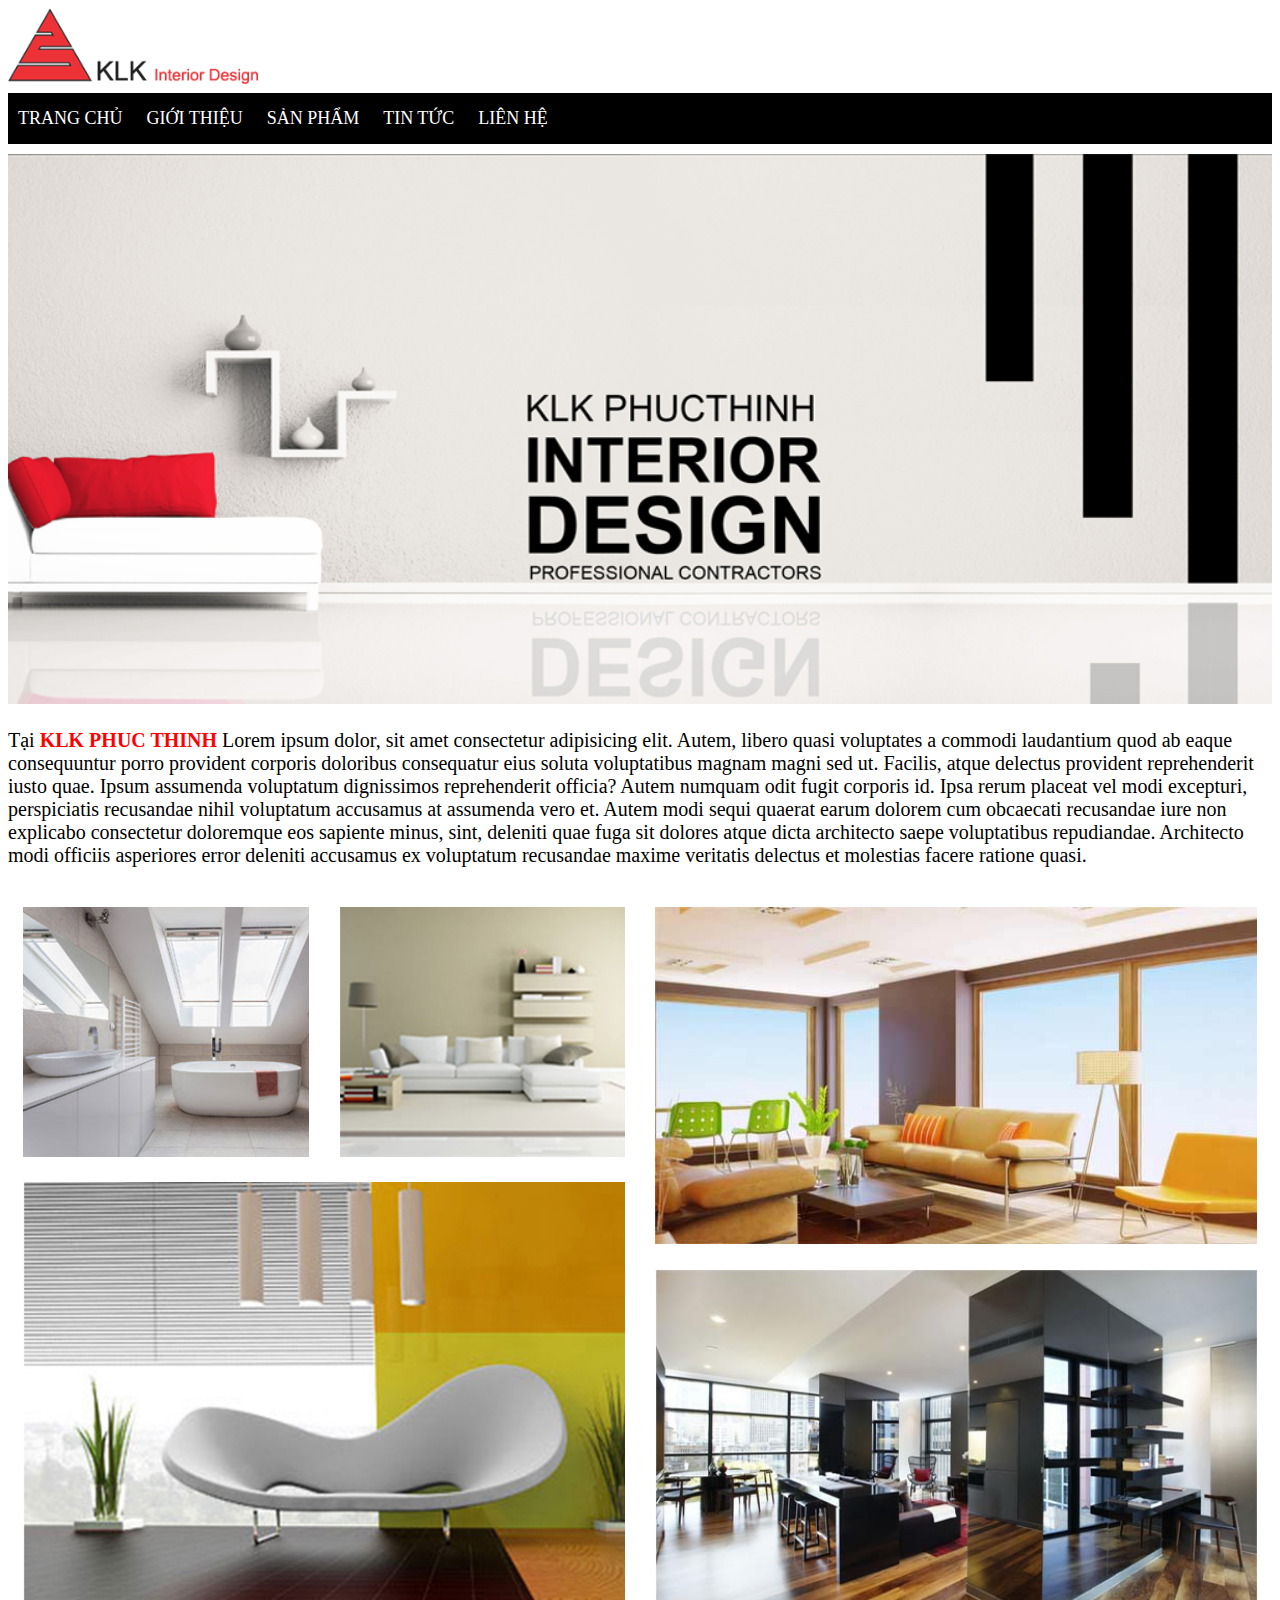
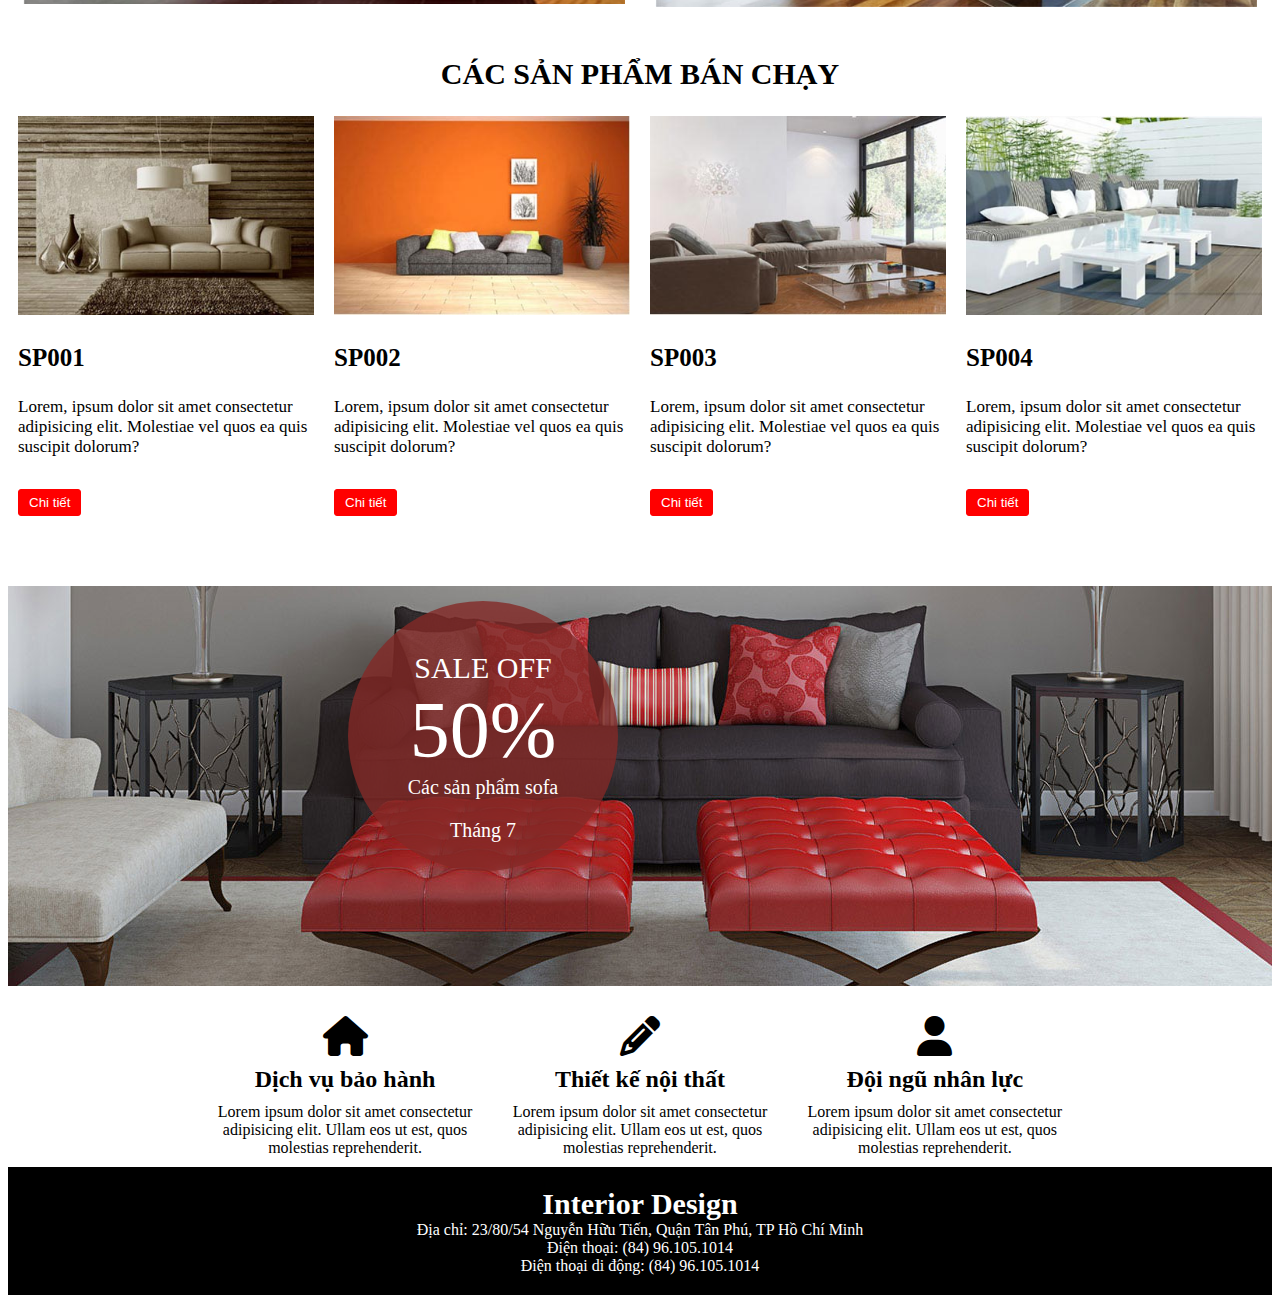
<file: index.html>
<!DOCTYPE html>
<html lang="en">
<head>
    <meta charset="UTF-8">
    <meta name="viewport" content="width=device-width, initial-scale=1.0">
    <title>Interior Design</title>

    <!-- FONT AWESOME -->
    <link rel="stylesheet" href="https://cdnjs.cloudflare.com/ajax/libs/font-awesome/6.6.0/css/all.min.css">

    <!-- MAIN CSS  -->
    <link rel="stylesheet" href="./css/index.css">
</head>
<body>
    <!-- HEADER -->
    <div class="header">
        <img src="./img/LOGO.png" alt="logo">
        <!-- Emmet: ul>li*5>a -->
        <!-- Navigation bar -->
        <ul>
            <li><a href="#">TRANG CHỦ</a></li>
            <li><a href="#">GIỚI THIỆU</a></li>
            <li><a href="#">SẢN PHẨM</a></li>
            <li><a href="#">TIN TỨC</a></li>
            <li><a href="#">LIÊN HỆ</a></li>
        </ul>
    </div>
    <!-- CAROUSEL -->
    <div class="carousel"></div>
    <!-- INTRO -->
    <div class="intro">
        <p class="intro__text">Tại <span>KLK PHUC THINH</span> Lorem ipsum dolor, sit amet consectetur adipisicing elit. Autem, libero quasi voluptates a commodi laudantium quod ab eaque consequuntur porro provident corporis doloribus consequatur eius soluta voluptatibus magnam magni sed ut. Facilis, atque delectus provident reprehenderit iusto quae. Ipsum assumenda voluptatum dignissimos reprehenderit officia? Autem numquam odit fugit corporis id. Ipsa rerum placeat vel modi excepturi, perspiciatis recusandae nihil voluptatum accusamus at assumenda vero et. Autem modi sequi quaerat earum dolorem cum obcaecati recusandae iure non explicabo consectetur doloremque eos sapiente minus, sint, deleniti quae fuga sit dolores atque dicta architecto saepe voluptatibus repudiandae. Architecto modi officiis asperiores error deleniti accusamus ex voluptatum recusandae maxime veritatis delectus et molestias facere ratione quasi.</p>
        <div class="intro__content">
            <div class="intro__left">
                <div class="intro__item intro__smallItem">
                    <img src="./img/img_nha_tam.jpg" alt="nha tam">
                </div>
                <div class="intro__item intro__smallItem">
                    <img src="./img/img_sofa.jpg" alt="sofa">
                </div>
                <div class="intro__item">
                    <img src="./img/img_noi_that.jpg" alt="noi that">
                </div>
            </div>
            <div class="intro__right">
                <div class="intro__item">
                    <img src="./img/img_phong_khach.jpg" alt="phong khach">
                </div>
                <div class="intro__item">
                    <img src="./img/img_van_phong.jpg" alt="van phong">
                </div>
            </div>
        </div>
        <div class="clear"></div>
    </div>
    <!-- PRODUCTS -->
    <div class="products">
        <h2>CÁC SẢN PHẨM BÁN CHẠY</h2>
        <!-- BEM -->
        <div class="products__content">
            <div class="products__item">
                <img src="./img/sp_1.jpg" alt="SP001">
                <h3>SP001</h3>
                <p>Lorem, ipsum dolor sit amet consectetur adipisicing elit. Molestiae vel quos ea quis suscipit dolorum?</p>
                <button>Chi tiết</button>
            </div>
            <div class="products__item">
                <img src="./img/sp_2.jpg" alt="SP002">
                <h3>SP002</h3>
                <p>Lorem, ipsum dolor sit amet consectetur adipisicing elit. Molestiae vel quos ea quis suscipit dolorum?</p>
                <button>Chi tiết</button>
            </div>
            <div class="products__item">
                <img src="./img/sp_3.jpg" alt="SP003">
                <h3>SP003</h3>
                <p>Lorem, ipsum dolor sit amet consectetur adipisicing elit. Molestiae vel quos ea quis suscipit dolorum?</p>
                <button>Chi tiết</button>
            </div>
            <div class="products__item">
                <img src="./img/sp_4.jpg" alt="SP004">
                <h3>SP004</h3>
                <p>Lorem, ipsum dolor sit amet consectetur adipisicing elit. Molestiae vel quos ea quis suscipit dolorum?</p>
                <button>Chi tiết</button>
            </div>
        </div>
        <div class="clear"></div>
    </div>
    <!-- BANNER -->
    <div class="banner">
        <div class="banner__circle">
            <p>SALE OFF</p>
            <p>50%</p>
            <p>Các sản phẩm sofa</p>
            <p>Tháng 7</p>
        </div>
    </div>
    <!-- SERVICES -->
    <div class="services">
        <div class="services__content">
            <div class="services__item">
                <i class="fa fa-home"></i>
                <h2>Dịch vụ bảo hành</h2>
                <p>Lorem ipsum dolor sit amet consectetur adipisicing elit. Ullam eos ut est, quos molestias reprehenderit.</p>
            </div>
        </div>
        <div class="services__content">
            <div class="services__item">
                <i class="fa fa-pencil-alt"></i>
                <h2>Thiết kế nội thất</h2>
                <p>Lorem ipsum dolor sit amet consectetur adipisicing elit. Ullam eos ut est, quos molestias reprehenderit.</p>
            </div>
        </div>
        <div class="services__content">
            <div class="services__item">
                <i class="fa fa-user"></i>
                <h2>Đội ngũ nhân lực</h2>
                <p>Lorem ipsum dolor sit amet consectetur adipisicing elit. Ullam eos ut est, quos molestias reprehenderit.</p>
            </div>
        </div>
        <div class="clear"></div>
    </div>
    <!-- FOOTER -->
    <div class="footer">
        <h2>Interior Design</h2>
        <p>Địa chỉ: 23/80/54 Nguyễn Hữu Tiến, Quận Tân Phú, TP Hồ Chí Minh</p>
        <p>Điện thoại: (84) 96.105.1014</p>
        <p>Điện thoại di động: (84) 96.105.1014</p>
    </div>
</body>
</html>
</file>
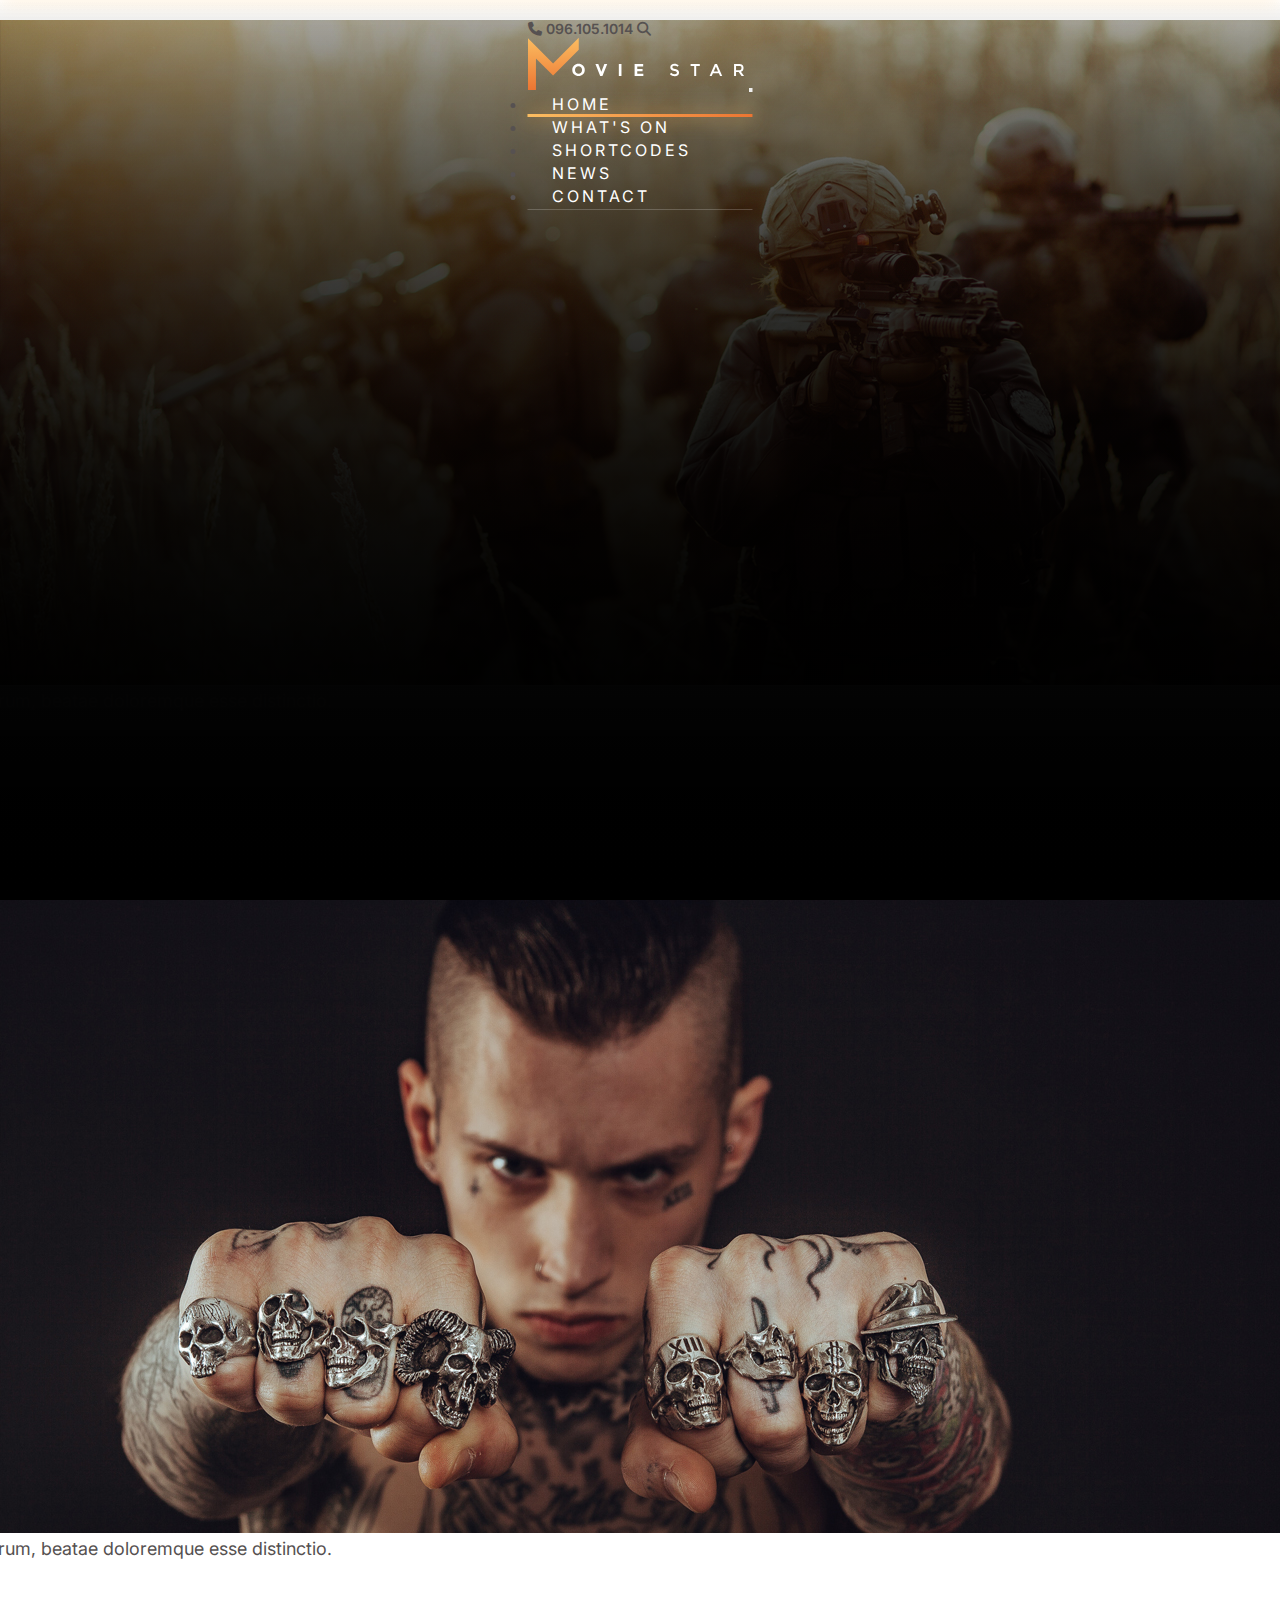
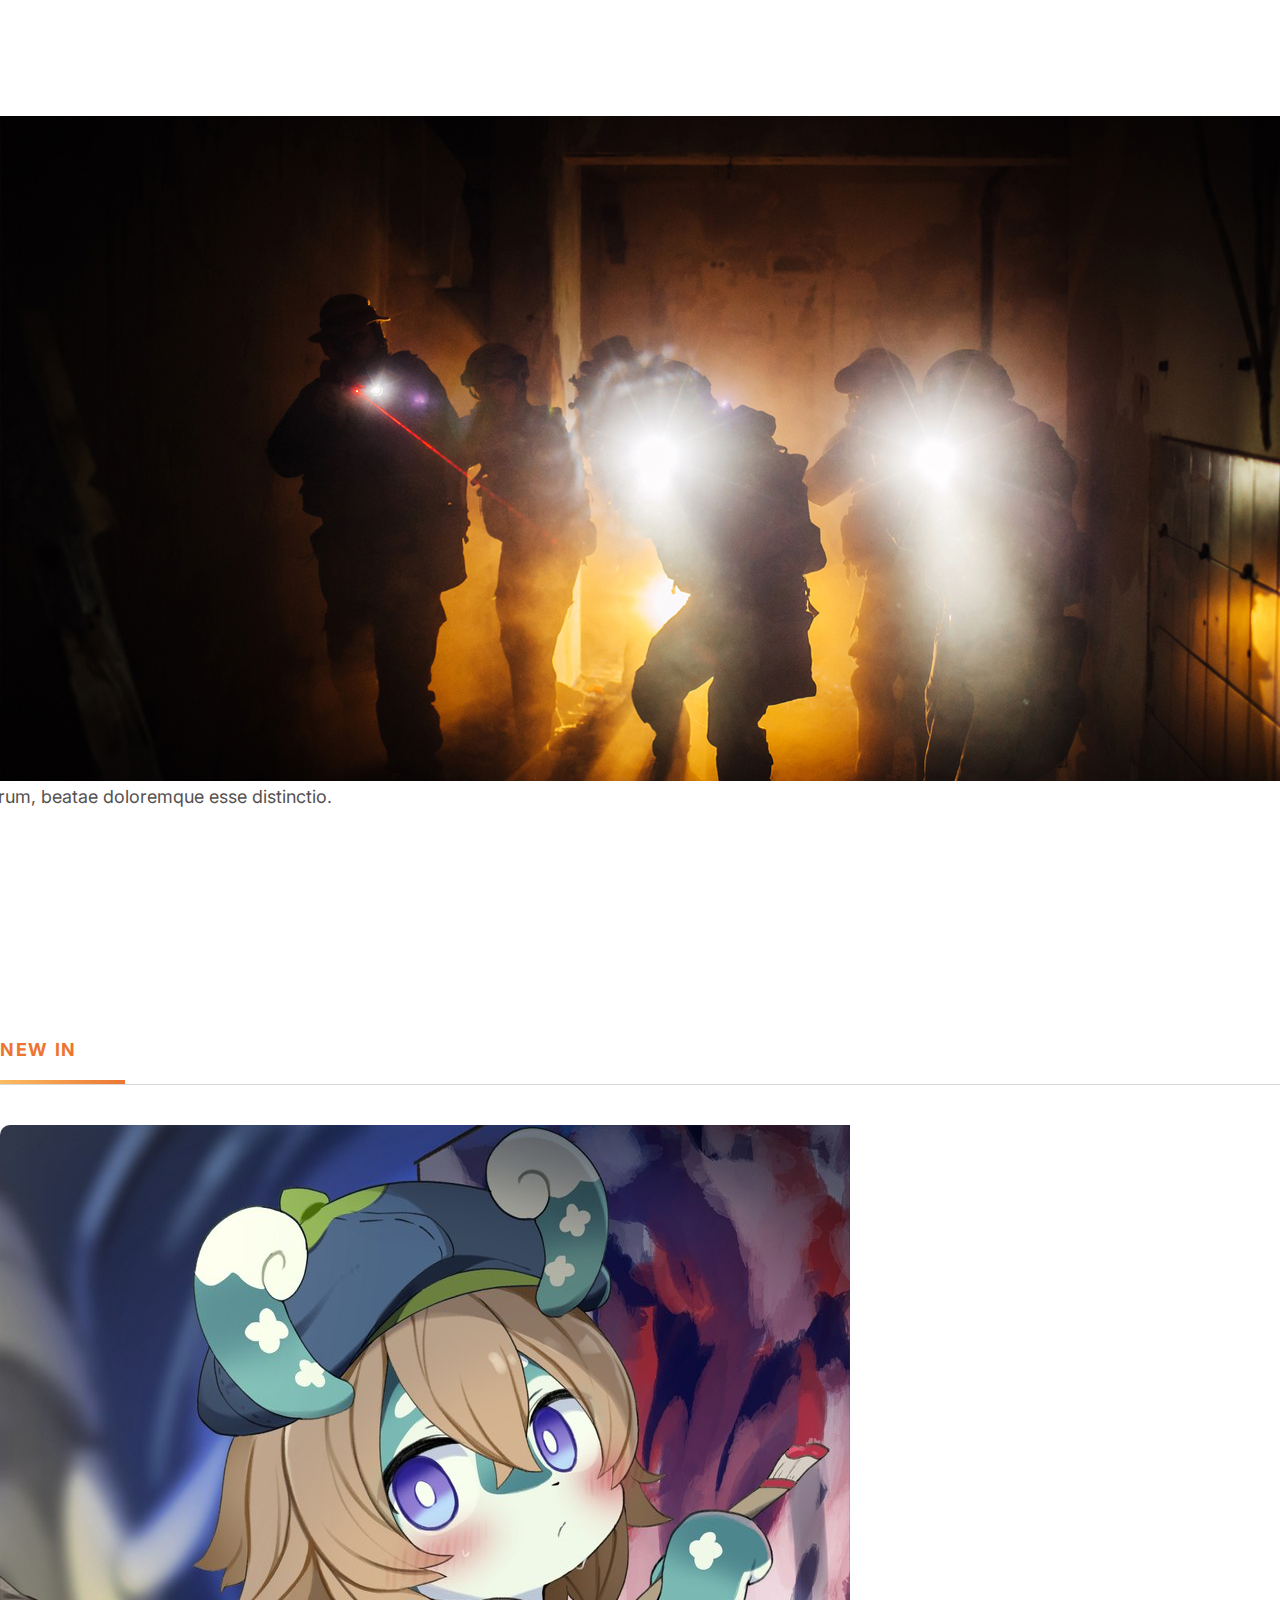
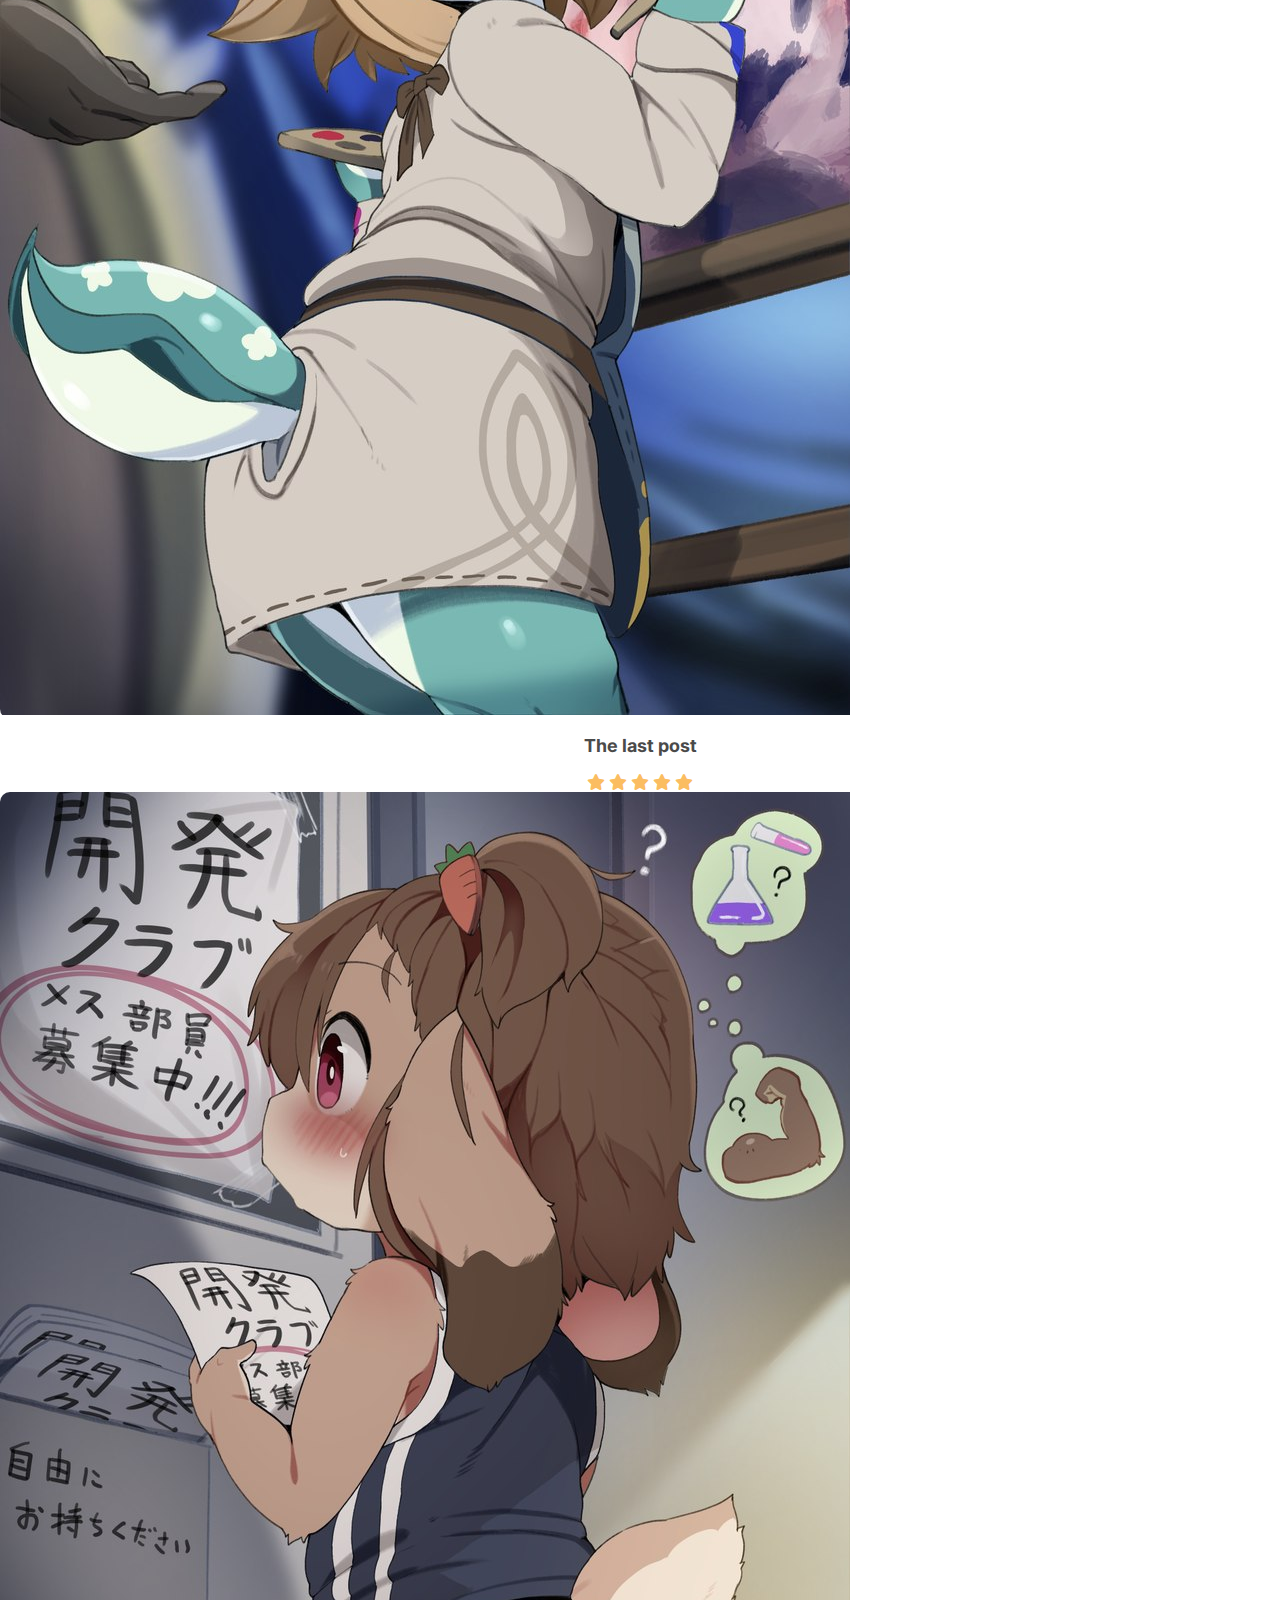
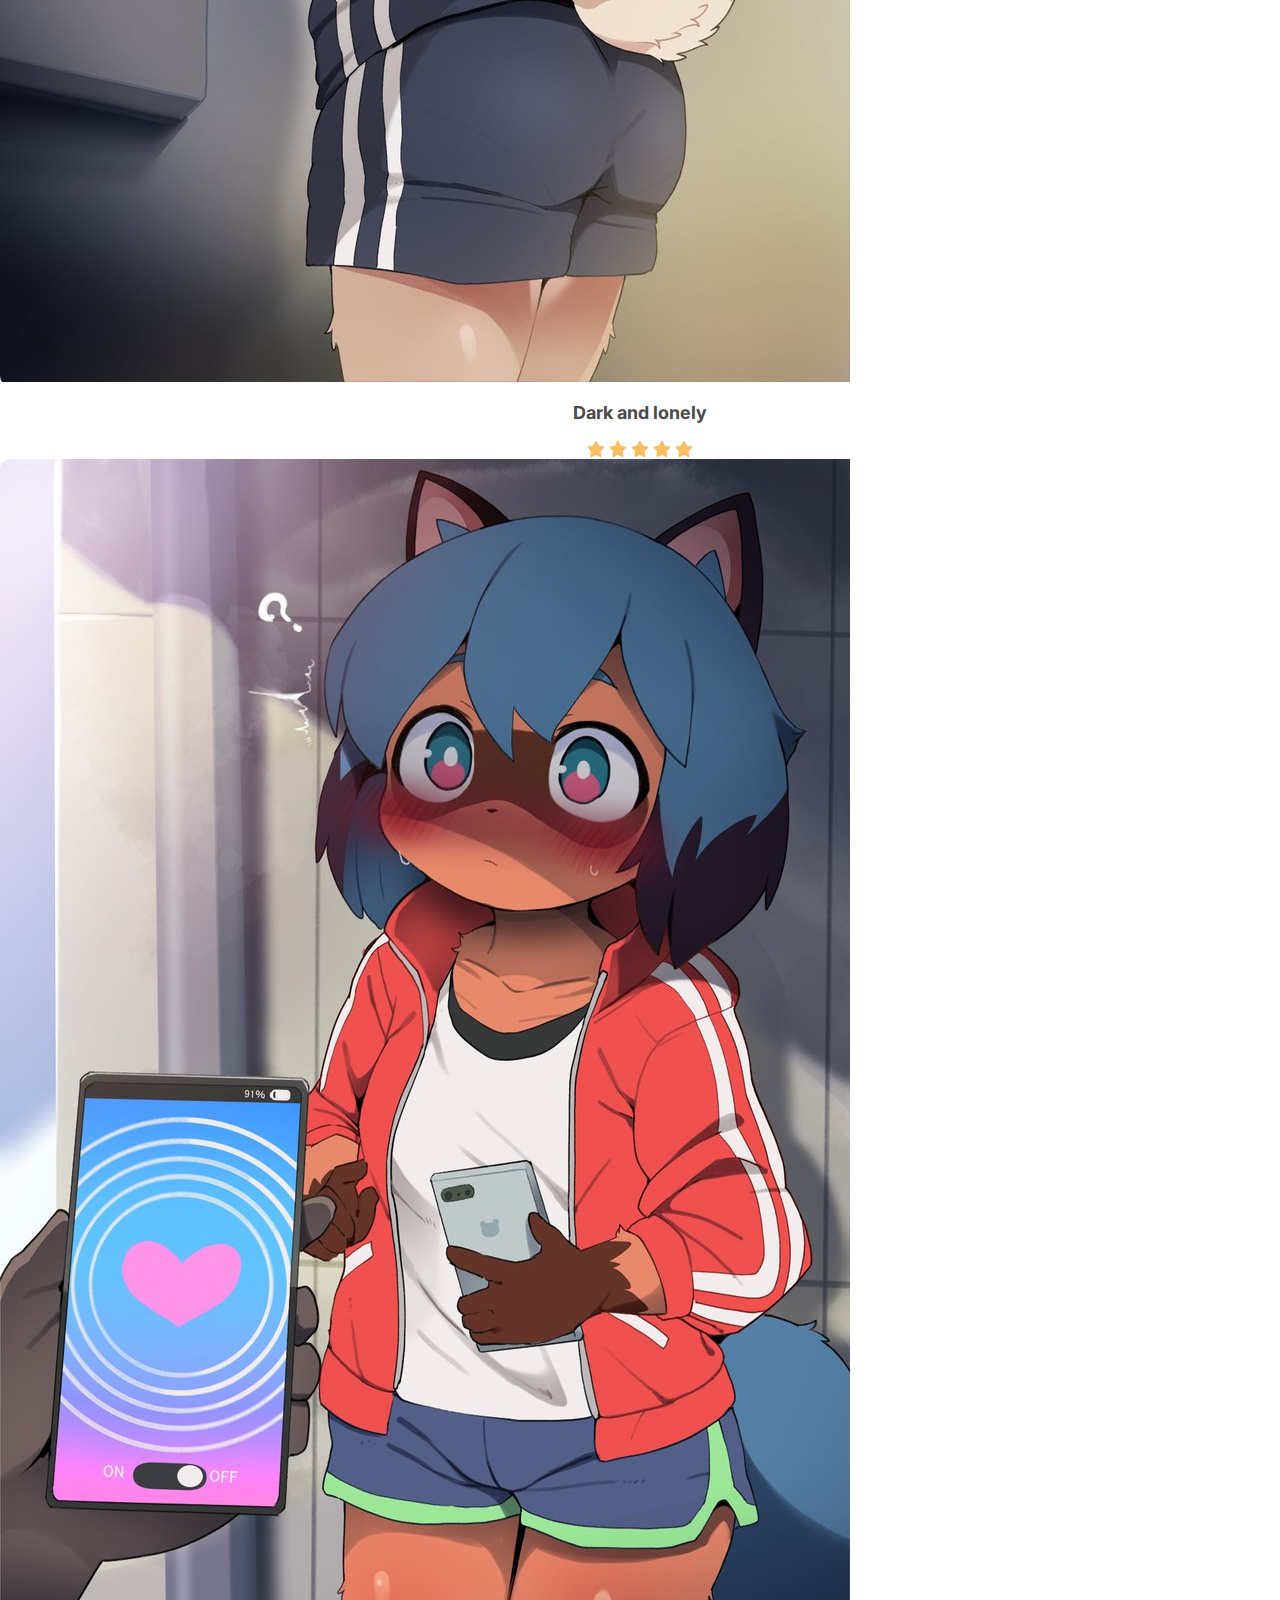
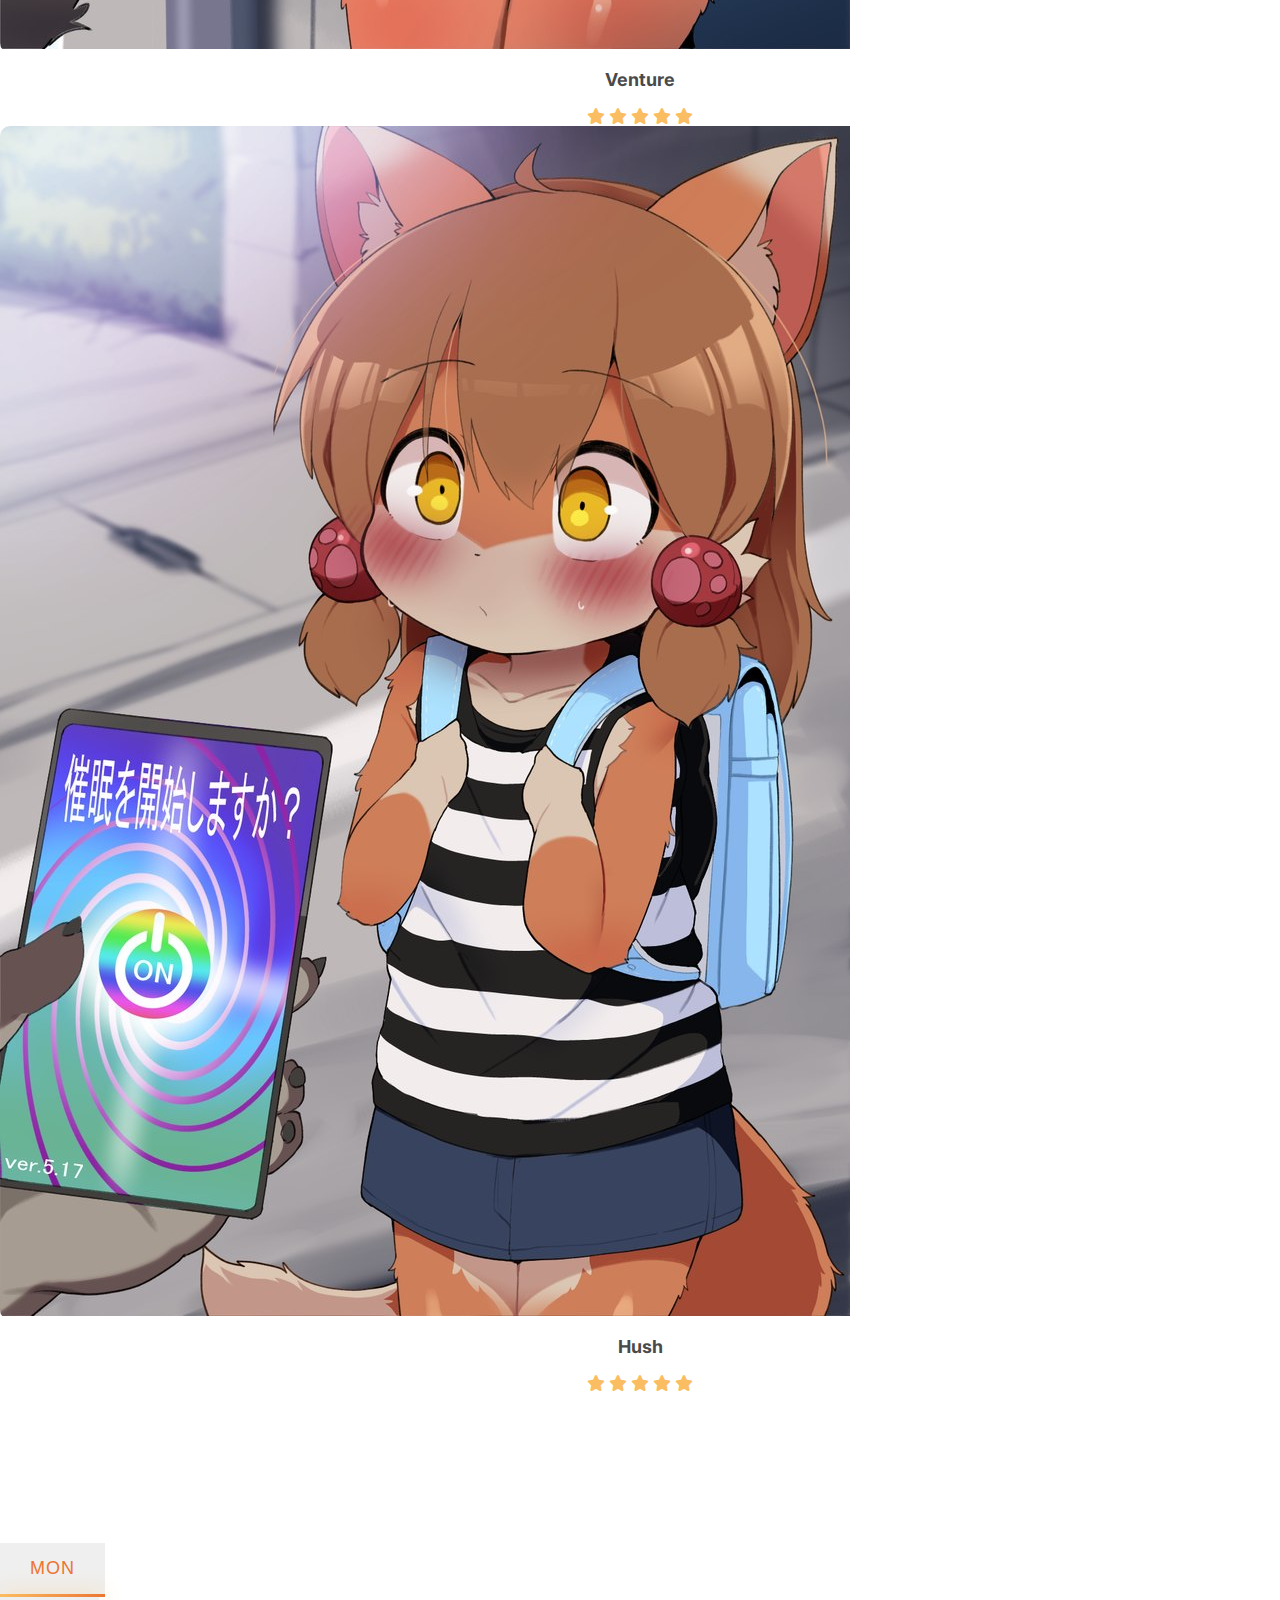
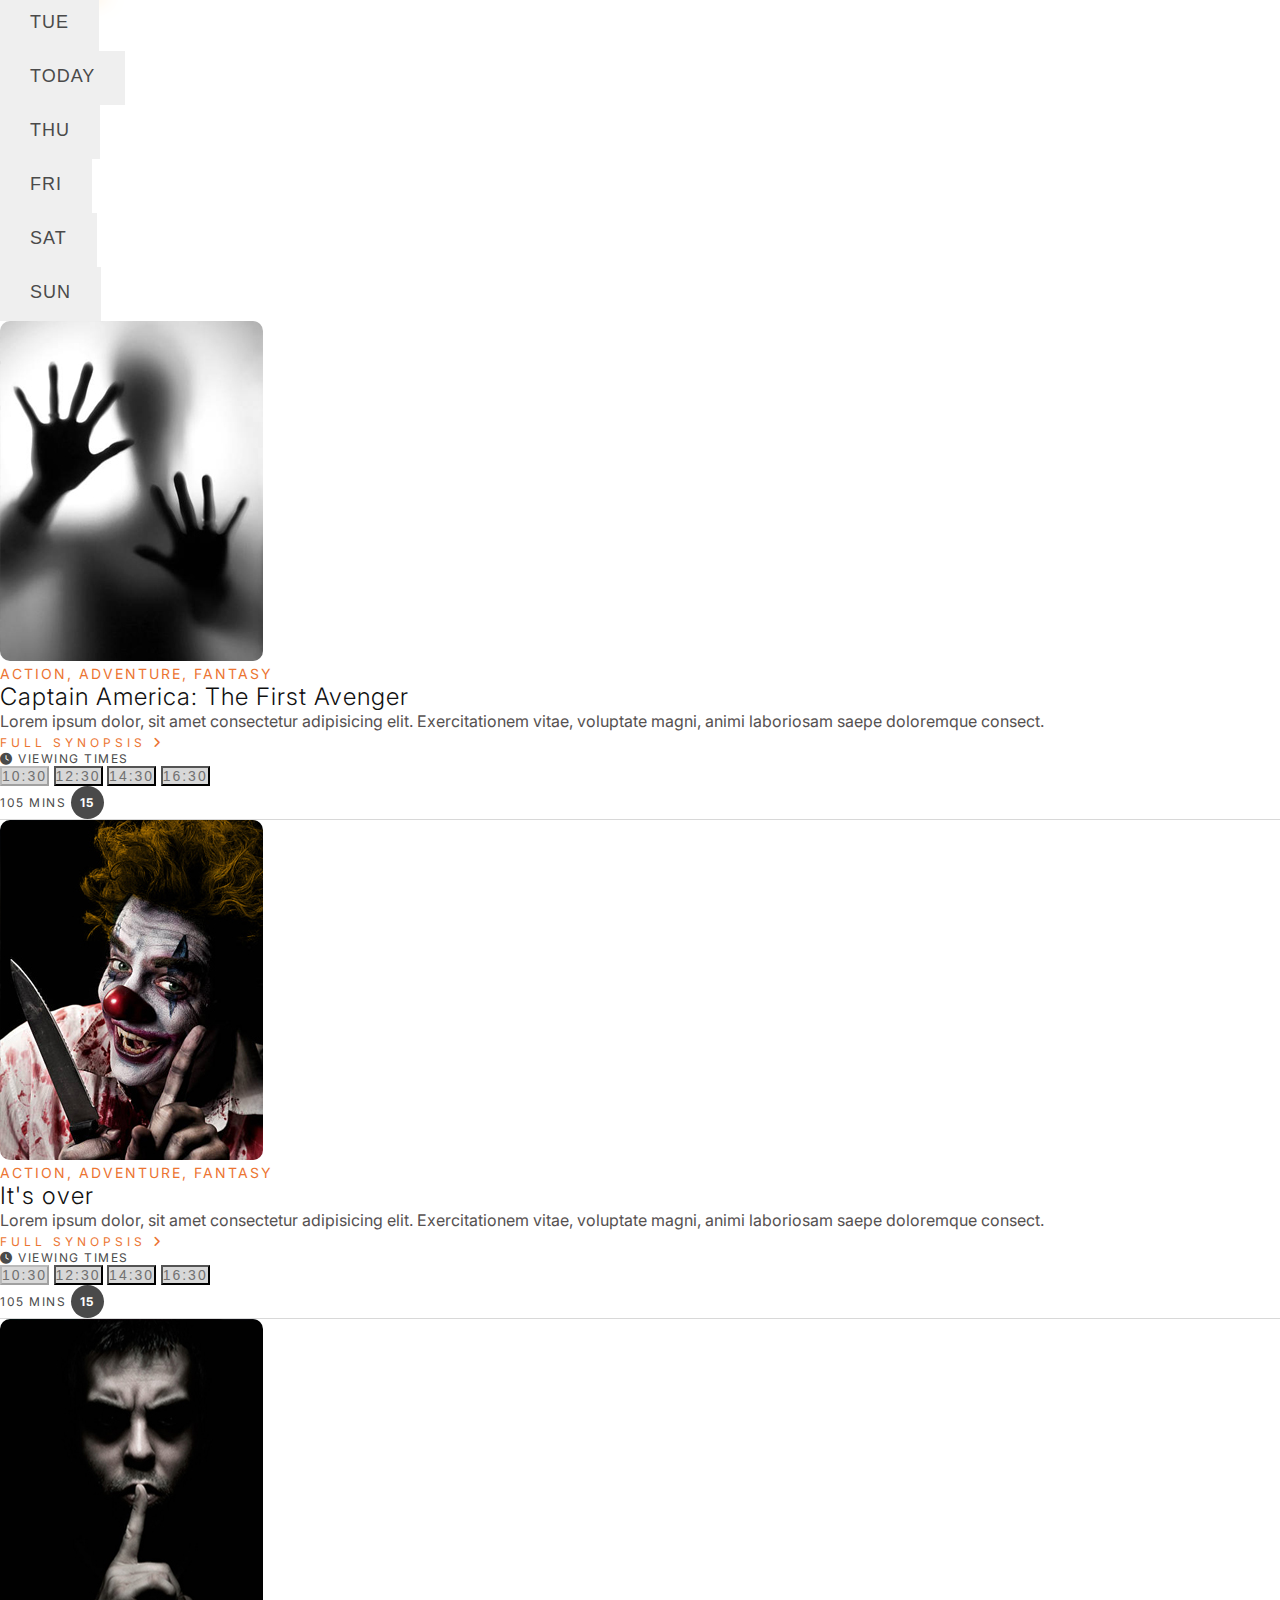
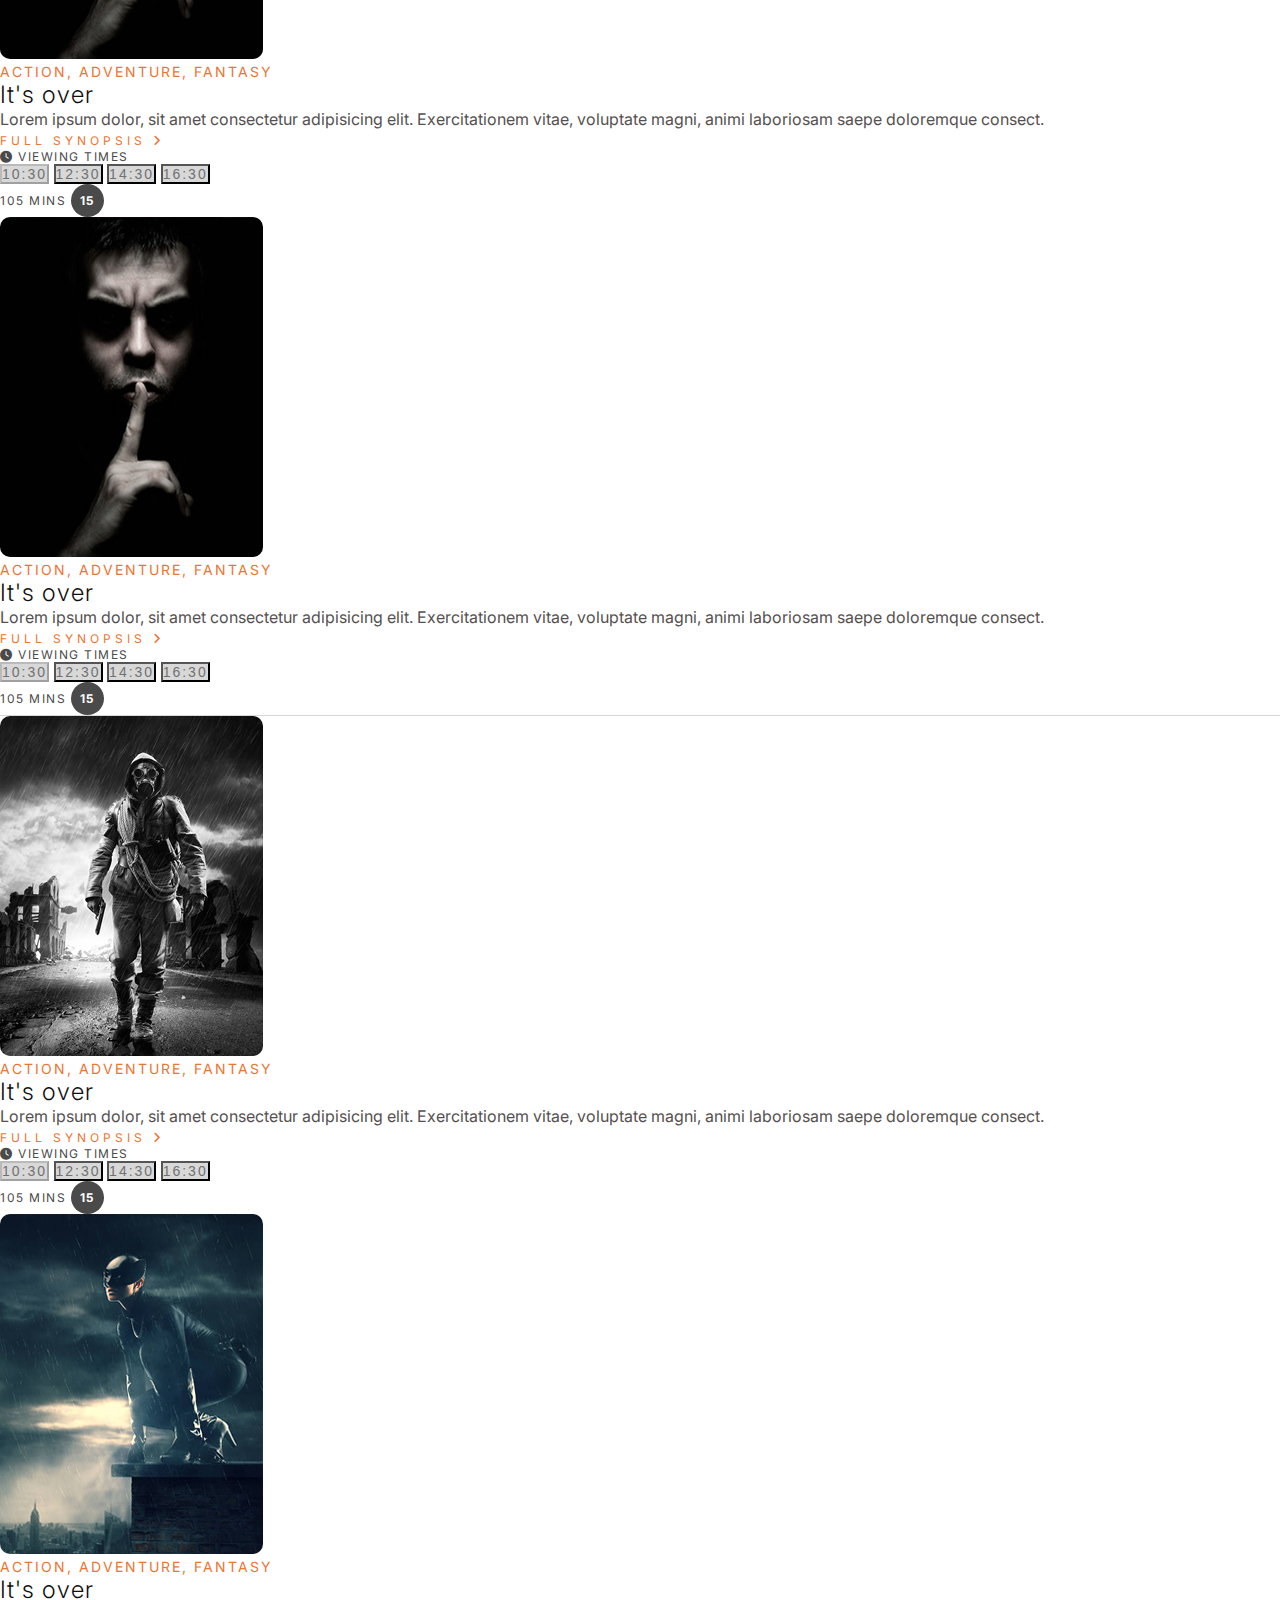
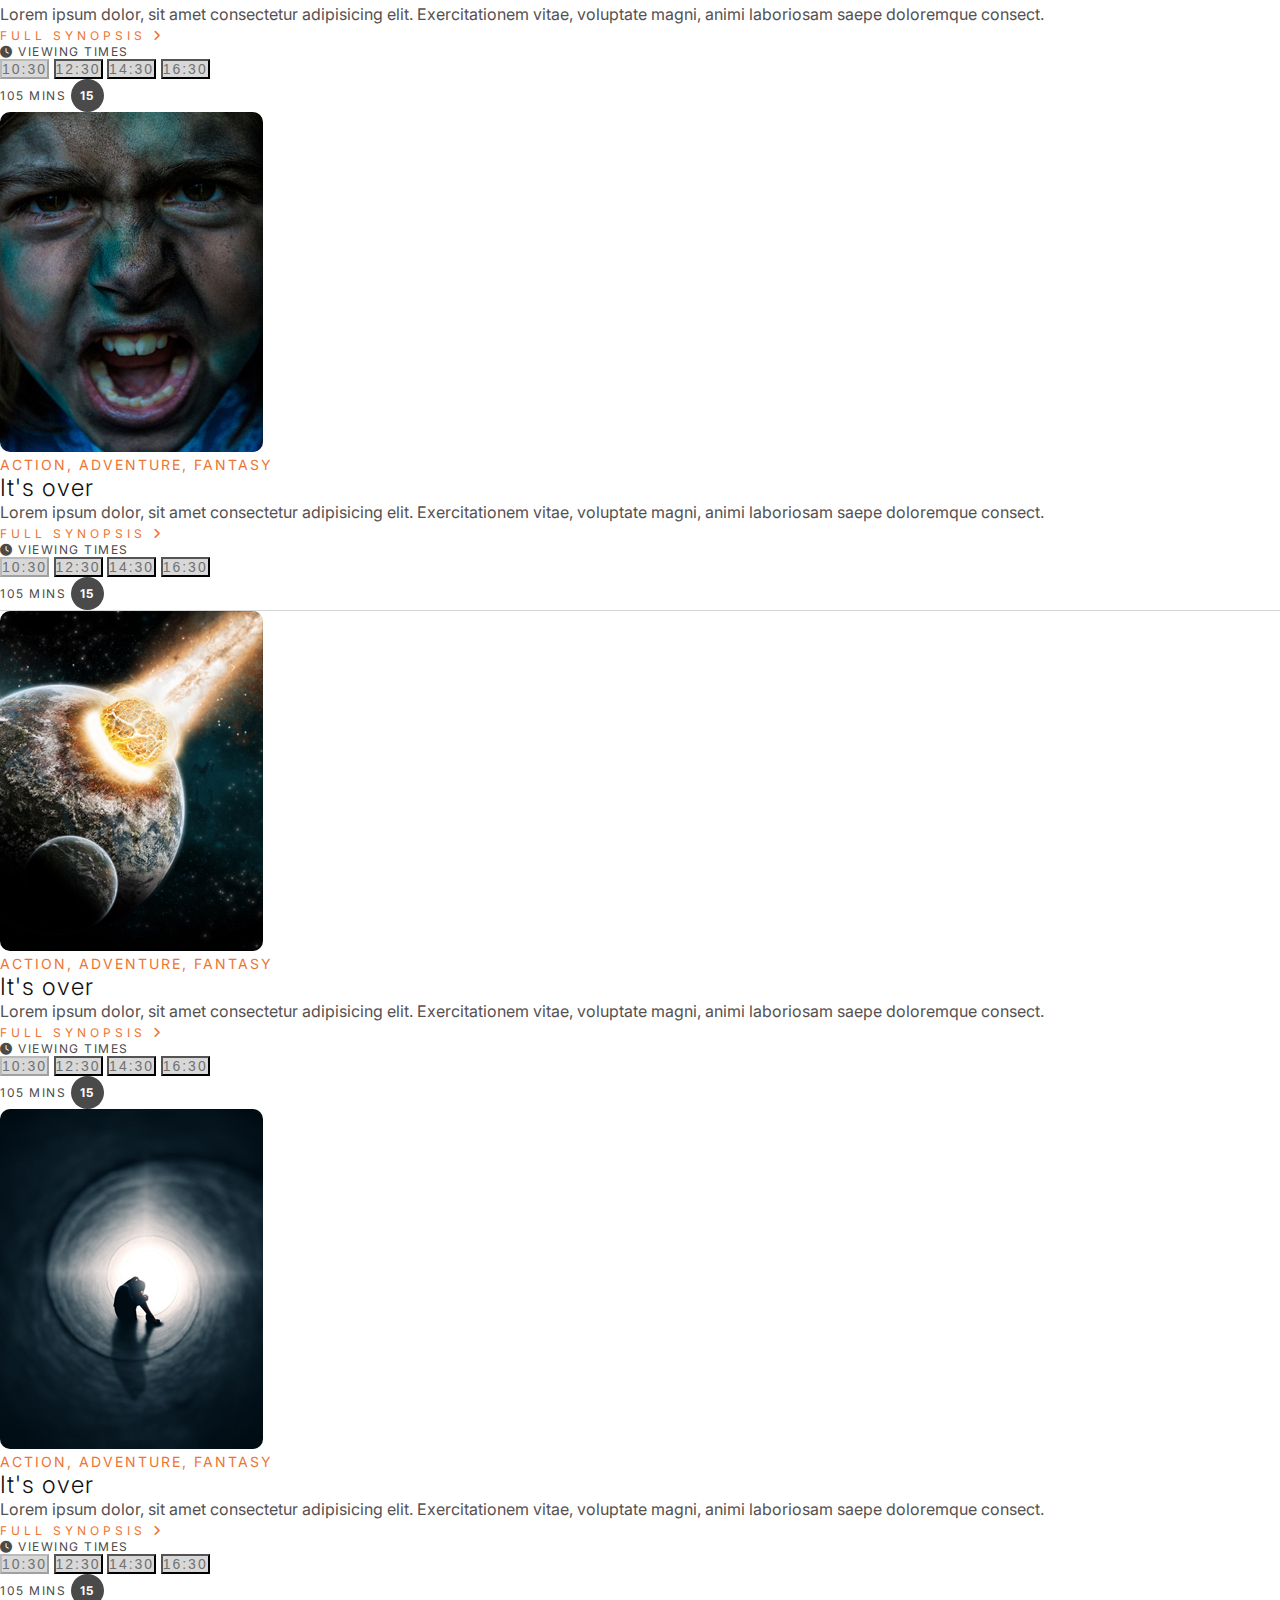
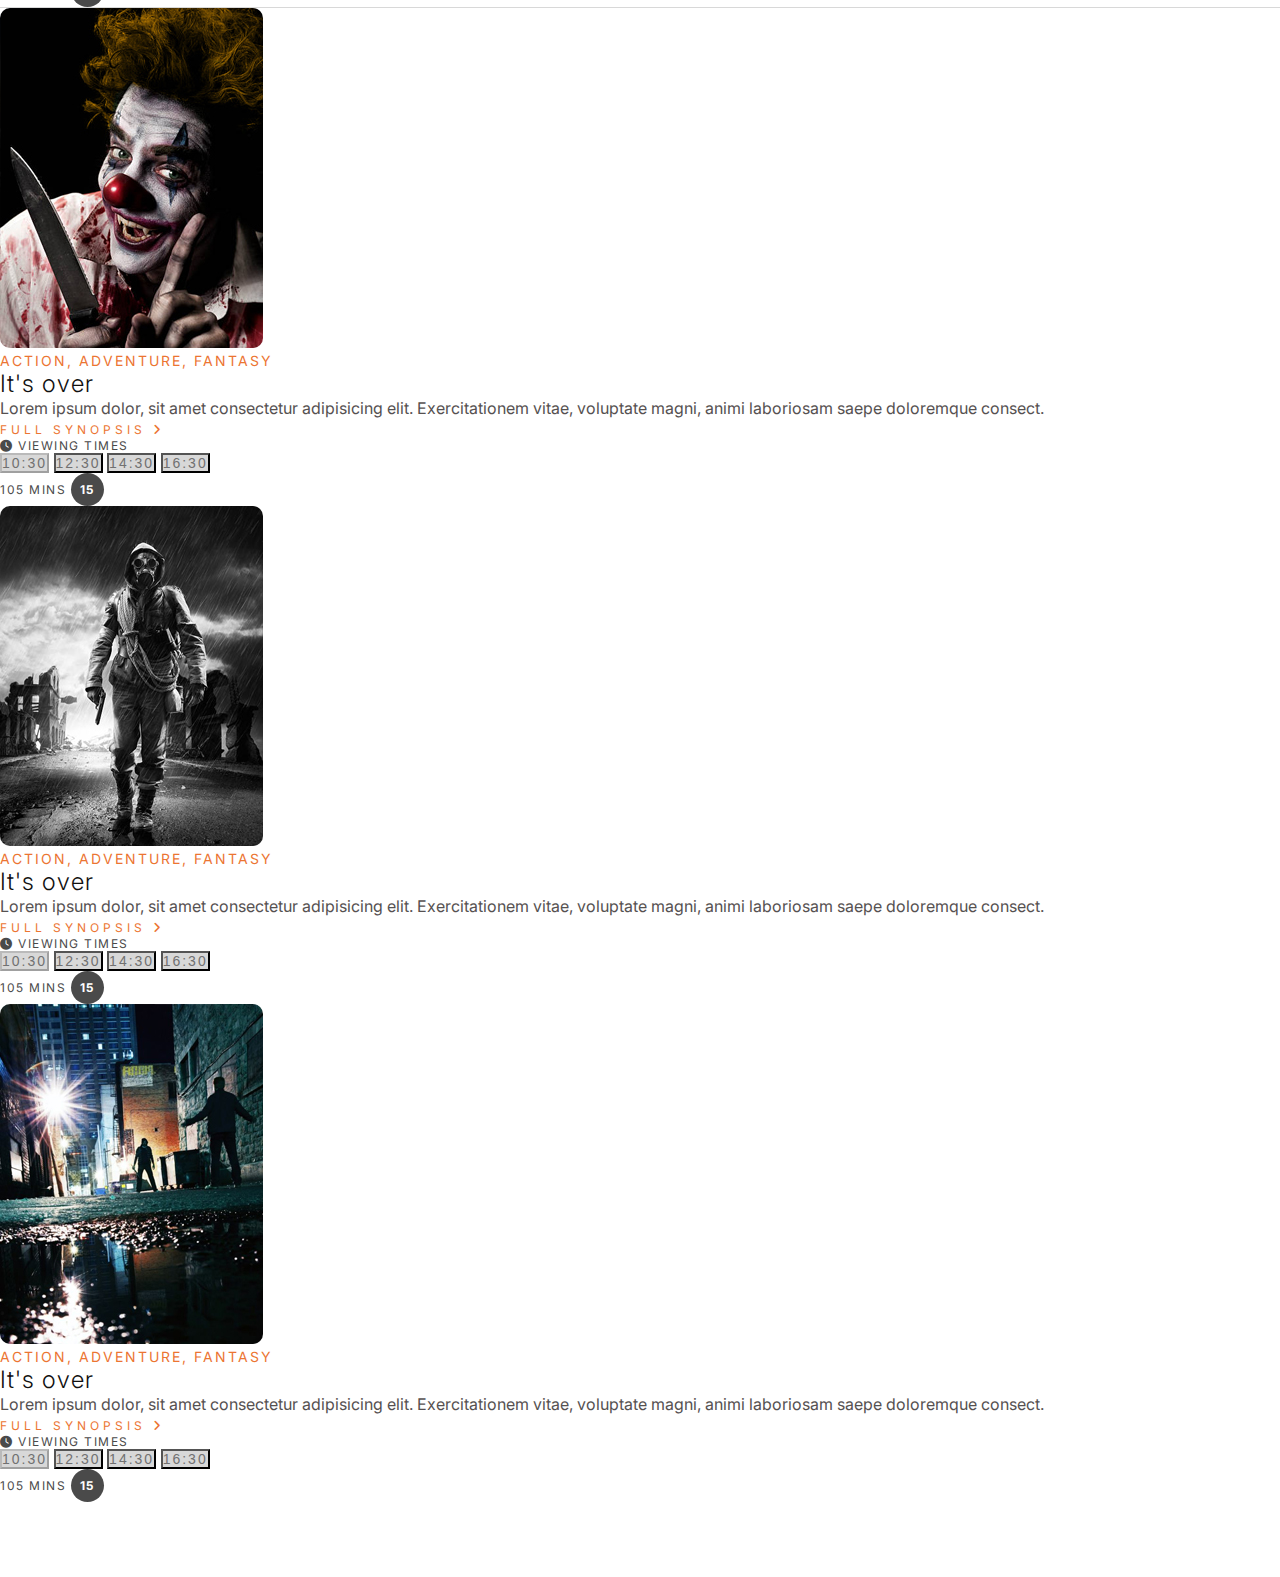
<file: MovieProject/index.html>
<!DOCTYPE html>
<html lang="en">

<head>
    <meta charset="UTF-8">
    <meta name="viewport" content="width=device-width, initial-scale=1.0">
    <title>MovieProject</title>
    <!-- FONT GOOGLE -->
    <link rel="preconnect" href="https://fonts.googleapis.com">
    <link rel="preconnect" href="https://fonts.gstatic.com" crossorigin>
    <link href="https://fonts.googleapis.com/css2?family=Inter:opsz,wght@14..32,100..900&display=swap" rel="stylesheet">
    <!-- FONT AWESOME -->
    <link rel="stylesheet" href="https://cdnjs.cloudflare.com/ajax/libs/font-awesome/6.7.2/css/all.min.css"
        integrity="sha512-Evv84Mr4kqVGRNSgIGL/F/aIDqQb7xQ2vcrdIwxfjThSH8CSR7PBEakCr51Ck+w+/U6swU2Im1vVX0SVk9ABhg=="
        crossorigin="anonymous" referrerpolicy="no-referrer" />
    <!-- BS5 -->
    <link href="https://cdn.jsdelivr.net/npm/bootstrap@5.0.2/dist/css/bootstrap.min.css" rel="stylesheet"
        integrity="sha384-EVSTQN3/azprG1Anm3QDgpJLIm9Nao0Yz1ztcQTwFspd3yD65VohhpuuCOmLASjC" crossorigin="anonymous">
    <!-- ANIMATE CSS -->
    <link rel="stylesheet" href="https://cdnjs.cloudflare.com/ajax/libs/animate.css/4.1.1/animate.min.css" />
    <!-- MAIN CSS -->
    <link rel="stylesheet" href="./css/index.css">
</head>

<body>
    <!-- HEADER -->
    <header class="container">
        <p class="text-end text-white mb-0">
            <i class="fa-solid fa-phone"></i>
            <span class="mx-3 border-end pe-3">096.105.1014</span>
            <i class="fa-solid fa-magnifying-glass"></i>
        </p>
        <nav class="navbar navbar-expand-lg">
            <div class="container-fluid">
                <a class="navbar-brand" href="#">
                    <img src="./img/logo.svg" alt="logo">
                </a>
                <button class="navbar-toggler" type="button" data-bs-toggle="collapse" data-bs-target="#movieNavbar"
                    aria-controls="movieNavbar" aria-expanded="false" aria-label="Toggle navigation">
                    <span class="navbar-toggler-icon">
                    </span>
                </button>
                <div class="collapse navbar-collapse" id="movieNavbar">
                    <ul class="navbar-nav ms-auto mb-2 mb-lg-0">
                        <li class="nav-item active line ">
                            <a class="nav-link" aria-current="page" href="#">HOME</a>
                        </li>
                        <li class="nav-item line">
                            <a class="nav-link" href="#">WHAT'S ON</a>
                        </li>
                        <li class="nav-item line">
                            <a class="nav-link" href="#">SHORTCODES</a>
                        </li>
                        <li class="nav-item line">
                            <a class="nav-link" href="#">NEWS</a>
                        </li>
                        <li class="nav-item line">
                            <a class="nav-link" href="#">CONTACT</a>
                        </li>
                    </ul>
                </div>
            </div>
        </nav>
    </header>
    <header id="headerFixed">
        <nav class="container navbar navbar-expand-lg">
            <div class="container-fluid">
                <a class="navbar-brand" href="#">
                    <img src="./img/logo.svg" alt="logo">
                </a>
                <button class="navbar-toggler" type="button" data-bs-toggle="collapse" data-bs-target="#movieNavbar"
                    aria-controls="movieNavbar" aria-expanded="false" aria-label="Toggle navigation">
                    <span class="navbar-toggler-icon">
                    </span>
                </button>
                <div class="collapse navbar-collapse" id="movieNavbar">
                    <ul class="navbar-nav ms-auto mb-2 mb-lg-0">
                        <li class="nav-item active line ">
                            <a class="nav-link" aria-current="page" href="#">HOME</a>
                        </li>
                        <li class="nav-item line">
                            <a class="nav-link" href="#">WHAT'S ON</a>
                        </li>
                        <li class="nav-item line">
                            <a class="nav-link" href="#">SHORTCODES</a>
                        </li>
                        <li class="nav-item line">
                            <a class="nav-link" href="#">NEWS</a>
                        </li>
                        <li class="nav-item line">
                            <a class="nav-link" href="#">CONTACT</a>
                        </li>
                    </ul>
                </div>
            </div>
        </nav>
    </header>
    <!-- CAROUSEL -->
    <section class="movieCarousel">
        <!-- data-bs-ride="carousel" -->
        <div id="carouselMovie" class="carousel slide carousel-fade" data-bs-ride="carousel">
            <div class="container carousel-indicators">
                <button type="button" data-bs-target="#carouselMovie" data-bs-slide-to="0" class="active"
                    aria-current="true" aria-label="Slide 1"></button>
                <button type="button" data-bs-target="#carouselMovie" data-bs-slide-to="1"
                    aria-label="Slide 2"></button>
                <button type="button" data-bs-target="#carouselMovie" data-bs-slide-to="2"
                    aria-label="Slide 3"></button>
            </div>
            <div class="carousel-inner">
                <div class="carousel-item active">
                    <img src="./img/hero-1.jpg" class="d-block w-100" alt="...">
                    <div class="movieCarousel__overlay"></div>
                    <div class="container carousel-caption d-none d-md-block">
                        <div class="col-9">
                            <p class="animate__animated animate__fadeInDown">ACTION, ADVENTURE, FANTASY</p>
                            <h2 class="animate__animated animate__fadeInDown">End of the world: Part I</h2>
                            <p class="animate__animated animate__fadeInUp">Lorem ipsum dolor sit amet consectetur,
                                adipisicing elit. Eum vero deleniti harum, beatae
                                doloremque esse distinctio.</p>
                            <div class="movieCarousel__trailer animate__animated animate__fadeInUp">
                                <span>PG</span>
                                <button class="btn">
                                    <span>
                                        <i class="fa fa-play"></i>
                                        PLAY TRAILER
                                    </span>
                                </button>
                            </div>
                        </div>
                    </div>
                </div>
                <div class="carousel-item">
                    <img src="./img/hero-2.jpg" class="d-block w-100" alt="...">
                    <div class="movieCarousel__overlay"></div>
                    <div class="container carousel-caption d-none d-md-block">
                        <div class="col-9">
                            <p class="animate__animated animate__fadeInDown">ACTION, ADVENTURE, FANTASY</p>
                            <h2 class="animate__animated animate__fadeInDown">End of the world: Part II</h2>
                            <p class="animate__animated animate__fadeInUp">Lorem ipsum dolor sit amet consectetur,
                                adipisicing elit. Eum vero deleniti harum, beatae
                                doloremque esse distinctio.</p>
                            <div class="movieCarousel__trailer animate__animated animate__fadeInUp">
                                <span>PG</span>
                                <button>
                                    <span>
                                        <i class="fa fa-play"></i>
                                        PLAY TRAILER
                                    </span>
                                </button>
                            </div>
                        </div>
                    </div>
                </div>
                <div class="carousel-item">
                    <img src="./img/hero-3.jpg" class="d-block w-100" alt="...">
                    <div class="movieCarousel__overlay"></div>
                    <div class="container carousel-caption d-none d-md-block">
                        <div class="col-9">
                            <p class="animate__animated animate__fadeInDown">ACTION, ADVENTURE, FANTASY</p>
                            <h2 class="animate__animated animate__fadeInDown">End of the world: Part III</h2>
                            <p class="animate__animated animate__fadeInUp">Lorem ipsum dolor sit amet consectetur,
                                adipisicing elit. Eum vero deleniti harum, beatae
                                doloremque esse distinctio.</p>
                            <div class="movieCarousel__trailer animate__animated animate__fadeInUp">
                                <span>PG</span>
                                <button>
                                    <span>
                                        <i class="fa fa-play"></i>
                                        PLAY TRAILER
                                    </span>
                                </button>
                            </div>
                        </div>
                    </div>
                </div>
            </div>
        </div>
    </section>
    <!-- NEWIN -->
    <section class="newIn section">
        <div class="container">
            <h2 class="title">New In</h2>
            <div class="newIn__content">
                <div class="row">
                    <div class="col-3">
                        <div class="newIn__img">
                            <img class="img-fluid" src="./img/furry-1.jpg" alt="">
                            <div class="newIn__overlay"></div>
                            <div class="newIn__play">
                                <div>
                                    <a href="#"><i class="fa fa-play"></i></a>
                                    <a href="#">Read more</a>
                                    <p class="date">Released: 7 Mar, 2017</p>
                                </div>
                            </div>
                        </div>
                        <div class="newIn__title">
                            <h3>The last post</h3>
                            <div>
                                <i class="fa fa-star"></i>
                                <i class="fa fa-star"></i>
                                <i class="fa fa-star"></i>
                                <i class="fa fa-star"></i>
                                <i class="fa fa-star"></i>
                            </div>
                        </div>
                    </div>
                    <div class="col-3">
                        <div class="newIn__img">
                            <img class="img-fluid" src="./img/furry-2.jpg" alt="">
                            <div class="newIn__overlay"></div>
                            <div class="newIn__play">
                                <div>
                                    <a href="#"><i class="fa fa-play"></i></a>
                                    <a href="#">Read more</a>
                                    <p class="date">Released: 7 Mar, 2017</p>
                                </div>
                            </div>
                        </div>
                        <div class="newIn__title">
                            <h3>Dark and lonely</h3>
                            <div>
                                <i class="fa fa-star"></i>
                                <i class="fa fa-star"></i>
                                <i class="fa fa-star"></i>
                                <i class="fa fa-star"></i>
                                <i class="fa fa-star"></i>
                            </div>
                        </div>
                    </div>
                    <div class="col-3">
                        <div class="newIn__img">
                            <img class="img-fluid" src="./img/furry-3.jpg" alt="">
                            <div class="newIn__overlay"></div>
                            <div class="newIn__play">
                                <div>
                                    <a href="#"><i class="fa fa-play"></i></a>
                                    <a href="#">Read more</a>
                                    <p class="date">Released: 7 Mar, 2017</p>
                                </div>
                            </div>
                        </div>
                        <div class="newIn__title">
                            <h3>Venture</h3>
                            <div>
                                <i class="fa fa-star"></i>
                                <i class="fa fa-star"></i>
                                <i class="fa fa-star"></i>
                                <i class="fa fa-star"></i>
                                <i class="fa fa-star"></i>
                            </div>
                        </div>
                    </div>
                    <div class="col-3">
                        <div class="newIn__img">
                            <img class="img-fluid" src="./img/furry-4.jpg" alt="">
                            <div class="newIn__overlay"></div>
                            <div class="newIn__play">
                                <div>
                                    <a href="#"><i class="fa fa-play"></i></a>
                                    <a href="#">Read more</a>
                                    <p class="date">Released: 7 Mar, 2017</p>
                                </div>
                            </div>
                        </div>
                        <div class="newIn__title">
                            <h3>Hush</h3>
                            <div>
                                <i class="fa fa-star"></i>
                                <i class="fa fa-star"></i>
                                <i class="fa fa-star"></i>
                                <i class="fa fa-star"></i>
                                <i class="fa fa-star"></i>
                            </div>
                        </div>
                    </div>
                </div>
            </div>

        </div>
    </section>
    <!-- SHOWTIMES -->
    <section class="showTimes section">
        <div class="container">
            <ul class="nav nav-tabs" id="myTab" role="tablist">
                <li class="nav-item" role="presentation">
                    <button class="nav-link line active" id="mon-tab" data-bs-toggle="tab" data-bs-target="#mon" type="button"
                        role="tab" aria-controls="mon" aria-selected="true">
                        <span>MON</span>
                    </button>
                </li>
                <li class="nav-item" role="presentation">
                    <button class="nav-link line" id="tue-tab" data-bs-toggle="tab" data-bs-target="#tue" type="button"
                        role="tab" aria-controls="tue" aria-selected="false">
                        <span>TUE</span>
                    </button>
                </li>
                <li class="nav-item" role="presentation">
                    <button class="nav-link line" id="today-tab" data-bs-toggle="tab" data-bs-target="#today" type="button"
                        role="tab" aria-controls="today" aria-selected="false">
                        <span>TODAY</span>
                    </button>
                </li>
                <li class="nav-item" role="presentation">
                    <button class="nav-link line" id="thu-tab" data-bs-toggle="tab" data-bs-target="#thu" type="button"
                        role="tab" aria-controls="thu" aria-selected="false">
                        <span>THU</span>
                    </button>
                </li>
                <li class="nav-item" role="presentation">
                    <button class="nav-link line" id="fri-tab" data-bs-toggle="tab" data-bs-target="#fri" type="button"
                        role="tab" aria-controls="fri" aria-selected="false">
                        <span>FRI</span>
                    </button>
                </li>
                <li class="nav-item" role="presentation">
                    <button class="nav-link line" id="sat-tab" data-bs-toggle="tab" data-bs-target="#sat" type="button"
                        role="tab" aria-controls="sat" aria-selected="false">
                        <span>SAT</span>
                    </button>
                </li>
                <li class="nav-item" role="presentation">
                    <button class="nav-link line" id="sun-tab" data-bs-toggle="tab" data-bs-target="#sun" type="button"
                        role="tab" aria-controls="sun" aria-selected="false">
                        <span>SUN</span>
                    </button>
                </li>
            </ul>
            <div class="tab-content" id="myTabContent">
                <div class="tab-pane fade show active" id="mon" role="tabpanel" aria-labelledby="home-tab">
                    <div class="row py-5 showTimes__row">
                        <div class="col-2">
                            <img class="img-fluid" src="./img/movie-5.jpg" alt="">
                        </div>
                        <div class="col-10">
                            <p>ACTION, ADVENTURE, FANTASY</p>
                            <h3>Captain America: The First Avenger</h3>
                            <p>Lorem ipsum dolor, sit amet consectetur adipisicing elit. Exercitationem vitae, voluptate magni, animi laboriosam saepe doloremque consect.</p>
                            <p>
                                <a href="#">FULL SYNOPSIS <i class="fa fa-angle-right"></i></a>
                            </p>
                            <div class="row showTimes__runningTimes">
                                <div class="col-9 d-flex align-items-center">
                                    <span><i class="fa fa-clock"></i> VIEWING TIMES</span>
                                    <div>
                                        <button class="btn" disabled>10:30</button>
                                        <button class="btn">12:30</button>
                                        <button class="btn">14:30</button>
                                        <button class="btn">16:30</button>
                                    </div>
                                </div>
                                <div class="col-3 text-end showTimes__mins">
                                    <span>105 MINS</span>
                                    <span>15</span>
                                </div>
                            </div>
                        </div>
                    </div>
                    <div class="row py-5 showTimes__row">
                        <div class="col-2">
                            <img class="img-fluid" src="./img/movie-6.jpg" alt="">
                        </div>
                        <div class="col-10">
                            <p>ACTION, ADVENTURE, FANTASY</p>
                            <h3>It's over</h3>
                            <p>Lorem ipsum dolor, sit amet consectetur adipisicing elit. Exercitationem vitae, voluptate magni, animi laboriosam saepe doloremque consect.</p>
                            <p>
                                <a href="#">FULL SYNOPSIS <i class="fa fa-angle-right"></i></a>
                            </p>
                            <div class="row showTimes__runningTimes">
                                <div class="col-9 d-flex align-items-center">
                                    <span><i class="fa fa-clock"></i> VIEWING TIMES</span>
                                    <div>
                                        <button class="btn" disabled>10:30</button>
                                        <button class="btn">12:30</button>
                                        <button class="btn">14:30</button>
                                        <button class="btn">16:30</button>
                                    </div>
                                </div>
                                <div class="col-3 text-end showTimes__mins">
                                    <span>105 MINS</span>
                                    <span>15</span>
                                </div>
                            </div>
                        </div>
                    </div>
                    <div class="row py-5 showTimes__row">
                        <div class="col-2">
                            <img class="img-fluid" src="./img/movie-7.jpg" alt="">
                        </div>
                        <div class="col-10">
                            <p>ACTION, ADVENTURE, FANTASY</p>
                            <h3>It's over</h3>
                            <p>Lorem ipsum dolor, sit amet consectetur adipisicing elit. Exercitationem vitae, voluptate magni, animi laboriosam saepe doloremque consect.</p>
                            <p>
                                <a href="#">FULL SYNOPSIS <i class="fa fa-angle-right"></i></a>
                            </p>
                            <div class="row showTimes__runningTimes">
                                <div class="col-9 d-flex align-items-center">
                                    <span><i class="fa fa-clock"></i> VIEWING TIMES</span>
                                    <div>
                                        <button class="btn" disabled>10:30</button>
                                        <button class="btn">12:30</button>
                                        <button class="btn">14:30</button>
                                        <button class="btn">16:30</button>
                                    </div>
                                </div>
                                <div class="col-3 text-end showTimes__mins">
                                    <span>105 MINS</span>
                                    <span>15</span>
                                </div>
                            </div>
                        </div>
                    </div>
                </div>
                <div class="tab-pane fade" id="tue" role="tabpanel" aria-labelledby="profile-tab">
                    <div class="row py-5 showTimes__row">
                        <div class="col-2">
                            <img class="img-fluid" src="./img/movie-7.jpg" alt="">
                        </div>
                        <div class="col-10">
                            <p>ACTION, ADVENTURE, FANTASY</p>
                            <h3>It's over</h3>
                            <p>Lorem ipsum dolor, sit amet consectetur adipisicing elit. Exercitationem vitae, voluptate magni, animi laboriosam saepe doloremque consect.</p>
                            <p>
                                <a href="#">FULL SYNOPSIS <i class="fa fa-angle-right"></i></a>
                            </p>
                            <div class="row showTimes__runningTimes">
                                <div class="col-9 d-flex align-items-center">
                                    <span><i class="fa fa-clock"></i> VIEWING TIMES</span>
                                    <div>
                                        <button class="btn" disabled>10:30</button>
                                        <button class="btn">12:30</button>
                                        <button class="btn">14:30</button>
                                        <button class="btn">16:30</button>
                                    </div>
                                </div>
                                <div class="col-3 text-end showTimes__mins">
                                    <span>105 MINS</span>
                                    <span>15</span>
                                </div>
                            </div>
                        </div>
                    </div>
                    <div class="row py-5 showTimes__row">
                        <div class="col-2">
                            <img class="img-fluid" src="./img/movie-8.jpg" alt="">
                        </div>
                        <div class="col-10">
                            <p>ACTION, ADVENTURE, FANTASY</p>
                            <h3>It's over</h3>
                            <p>Lorem ipsum dolor, sit amet consectetur adipisicing elit. Exercitationem vitae, voluptate magni, animi laboriosam saepe doloremque consect.</p>
                            <p>
                                <a href="#">FULL SYNOPSIS <i class="fa fa-angle-right"></i></a>
                            </p>
                            <div class="row showTimes__runningTimes">
                                <div class="col-9 d-flex align-items-center">
                                    <span><i class="fa fa-clock"></i> VIEWING TIMES</span>
                                    <div>
                                        <button class="btn" disabled>10:30</button>
                                        <button class="btn">12:30</button>
                                        <button class="btn">14:30</button>
                                        <button class="btn">16:30</button>
                                    </div>
                                </div>
                                <div class="col-3 text-end showTimes__mins">
                                    <span>105 MINS</span>
                                    <span>15</span>
                                </div>
                            </div>
                        </div>
                    </div>
                </div>
                <div class="tab-pane fade" id="today" role="tabpanel" aria-labelledby="contact-tab">
                    <div class="row py-5 showTimes__row">
                        <div class="col-2">
                            <img class="img-fluid" src="./img/movie-9.jpg" alt="">
                        </div>
                        <div class="col-10">
                            <p>ACTION, ADVENTURE, FANTASY</p>
                            <h3>It's over</h3>
                            <p>Lorem ipsum dolor, sit amet consectetur adipisicing elit. Exercitationem vitae, voluptate magni, animi laboriosam saepe doloremque consect.</p>
                            <p>
                                <a href="#">FULL SYNOPSIS <i class="fa fa-angle-right"></i></a>
                            </p>
                            <div class="row showTimes__runningTimes">
                                <div class="col-9 d-flex align-items-center">
                                    <span><i class="fa fa-clock"></i> VIEWING TIMES</span>
                                    <div>
                                        <button class="btn" disabled>10:30</button>
                                        <button class="btn">12:30</button>
                                        <button class="btn">14:30</button>
                                        <button class="btn">16:30</button>
                                    </div>
                                </div>
                                <div class="col-3 text-end showTimes__mins">
                                    <span>105 MINS</span>
                                    <span>15</span>
                                </div>
                            </div>
                        </div>
                    </div>
                </div>
                <div class="tab-pane fade" id="thu" role="tabpanel" aria-labelledby="contact-tab">
                    <div class="row py-5 showTimes__row">
                        <div class="col-2">
                            <img class="img-fluid" src="./img/movie-1.jpg" alt="">
                        </div>
                        <div class="col-10">
                            <p>ACTION, ADVENTURE, FANTASY</p>
                            <h3>It's over</h3>
                            <p>Lorem ipsum dolor, sit amet consectetur adipisicing elit. Exercitationem vitae, voluptate magni, animi laboriosam saepe doloremque consect.</p>
                            <p>
                                <a href="#">FULL SYNOPSIS <i class="fa fa-angle-right"></i></a>
                            </p>
                            <div class="row showTimes__runningTimes">
                                <div class="col-9 d-flex align-items-center">
                                    <span><i class="fa fa-clock"></i> VIEWING TIMES</span>
                                    <div>
                                        <button class="btn" disabled>10:30</button>
                                        <button class="btn">12:30</button>
                                        <button class="btn">14:30</button>
                                        <button class="btn">16:30</button>
                                    </div>
                                </div>
                                <div class="col-3 text-end showTimes__mins">
                                    <span>105 MINS</span>
                                    <span>15</span>
                                </div>
                            </div>
                        </div>
                    </div>
                    <div class="row py-5 showTimes__row">
                        <div class="col-2">
                            <img class="img-fluid" src="./img/movie-2.jpg" alt="">
                        </div>
                        <div class="col-10">
                            <p>ACTION, ADVENTURE, FANTASY</p>
                            <h3>It's over</h3>
                            <p>Lorem ipsum dolor, sit amet consectetur adipisicing elit. Exercitationem vitae, voluptate magni, animi laboriosam saepe doloremque consect.</p>
                            <p>
                                <a href="#">FULL SYNOPSIS <i class="fa fa-angle-right"></i></a>
                            </p>
                            <div class="row showTimes__runningTimes">
                                <div class="col-9 d-flex align-items-center">
                                    <span><i class="fa fa-clock"></i> VIEWING TIMES</span>
                                    <div>
                                        <button class="btn" disabled>10:30</button>
                                        <button class="btn">12:30</button>
                                        <button class="btn">14:30</button>
                                        <button class="btn">16:30</button>
                                    </div>
                                </div>
                                <div class="col-3 text-end showTimes__mins">
                                    <span>105 MINS</span>
                                    <span>15</span>
                                </div>
                            </div>
                        </div>
                    </div>
                </div>
                <div class="tab-pane fade" id="fri" role="tabpanel" aria-labelledby="contact-tab">
                    <div class="row py-5 showTimes__row">
                        <div class="col-2">
                            <img class="img-fluid" src="./img/movie-4.jpg" alt="">
                        </div>
                        <div class="col-10">
                            <p>ACTION, ADVENTURE, FANTASY</p>
                            <h3>It's over</h3>
                            <p>Lorem ipsum dolor, sit amet consectetur adipisicing elit. Exercitationem vitae, voluptate magni, animi laboriosam saepe doloremque consect.</p>
                            <p>
                                <a href="#">FULL SYNOPSIS <i class="fa fa-angle-right"></i></a>
                            </p>
                            <div class="row showTimes__runningTimes">
                                <div class="col-9 d-flex align-items-center">
                                    <span><i class="fa fa-clock"></i> VIEWING TIMES</span>
                                    <div>
                                        <button class="btn" disabled>10:30</button>
                                        <button class="btn">12:30</button>
                                        <button class="btn">14:30</button>
                                        <button class="btn">16:30</button>
                                    </div>
                                </div>
                                <div class="col-3 text-end showTimes__mins">
                                    <span>105 MINS</span>
                                    <span>15</span>
                                </div>
                            </div>
                        </div>
                    </div>
                    <div class="row py-5 showTimes__row">
                        <div class="col-2">
                            <img class="img-fluid" src="./img/movie-6.jpg" alt="">
                        </div>
                        <div class="col-10">
                            <p>ACTION, ADVENTURE, FANTASY</p>
                            <h3>It's over</h3>
                            <p>Lorem ipsum dolor, sit amet consectetur adipisicing elit. Exercitationem vitae, voluptate magni, animi laboriosam saepe doloremque consect.</p>
                            <p>
                                <a href="#">FULL SYNOPSIS <i class="fa fa-angle-right"></i></a>
                            </p>
                            <div class="row showTimes__runningTimes">
                                <div class="col-9 d-flex align-items-center">
                                    <span><i class="fa fa-clock"></i> VIEWING TIMES</span>
                                    <div>
                                        <button class="btn" disabled>10:30</button>
                                        <button class="btn">12:30</button>
                                        <button class="btn">14:30</button>
                                        <button class="btn">16:30</button>
                                    </div>
                                </div>
                                <div class="col-3 text-end showTimes__mins">
                                    <span>105 MINS</span>
                                    <span>15</span>
                                </div>
                            </div>
                        </div>
                    </div>
                </div>
                <div class="tab-pane fade" id="sat" role="tabpanel" aria-labelledby="contact-tab">
                    <div class="row py-5 showTimes__row">
                        <div class="col-2">
                            <img class="img-fluid" src="./img/movie-8.jpg" alt="">
                        </div>
                        <div class="col-10">
                            <p>ACTION, ADVENTURE, FANTASY</p>
                            <h3>It's over</h3>
                            <p>Lorem ipsum dolor, sit amet consectetur adipisicing elit. Exercitationem vitae, voluptate magni, animi laboriosam saepe doloremque consect.</p>
                            <p>
                                <a href="#">FULL SYNOPSIS <i class="fa fa-angle-right"></i></a>
                            </p>
                            <div class="row showTimes__runningTimes">
                                <div class="col-9 d-flex align-items-center">
                                    <span><i class="fa fa-clock"></i> VIEWING TIMES</span>
                                    <div>
                                        <button class="btn" disabled>10:30</button>
                                        <button class="btn">12:30</button>
                                        <button class="btn">14:30</button>
                                        <button class="btn">16:30</button>
                                    </div>
                                </div>
                                <div class="col-3 text-end showTimes__mins">
                                    <span>105 MINS</span>
                                    <span>15</span>
                                </div>
                            </div>
                        </div>
                    </div>
                </div>
                <div class="tab-pane fade" id="sun" role="tabpanel" aria-labelledby="contact-tab">
                    <div class="row py-5 showTimes__row">
                        <div class="col-2">
                            <img class="img-fluid" src="./img/movie-3.jpg" alt="">
                        </div>
                        <div class="col-10">
                            <p>ACTION, ADVENTURE, FANTASY</p>
                            <h3>It's over</h3>
                            <p>Lorem ipsum dolor, sit amet consectetur adipisicing elit. Exercitationem vitae, voluptate magni, animi laboriosam saepe doloremque consect.</p>
                            <p>
                                <a href="#">FULL SYNOPSIS <i class="fa fa-angle-right"></i></a>
                            </p>
                            <div class="row showTimes__runningTimes">
                                <div class="col-9 d-flex align-items-center">
                                    <span><i class="fa fa-clock"></i> VIEWING TIMES</span>
                                    <div>
                                        <button class="btn" disabled>10:30</button>
                                        <button class="btn">12:30</button>
                                        <button class="btn">14:30</button>
                                        <button class="btn">16:30</button>
                                    </div>
                                </div>
                                <div class="col-3 text-end showTimes__mins">
                                    <span>105 MINS</span>
                                    <span>15</span>
                                </div>
                            </div>
                        </div>
                    </div>
                </div>
            </div>
        </div>
    </section>
    <!-- COMINGSOON -->
    <section class="comingSoon"></section>
    <!-- MOVIELIST -->
    <section class="movieList"></section>
    <!-- CONTACT -->
    <section class="contact"></section>
    <!-- FOOTER -->
    <footer></footer>
    <!-- BS5 JS -->
    <script src="https://cdn.jsdelivr.net/npm/bootstrap@5.0.2/dist/js/bootstrap.bundle.min.js"
        integrity="sha384-MrcW6ZMFYlzcLA8Nl+NtUVF0sA7MsXsP1UyJoMp4YLEuNSfAP+JcXn/tWtIaxVXM"
        crossorigin="anonymous"></script>
    <!-- MAIN JS -->
    <script>
        window.onscroll = function () {
            if (document.body.scrollTop > 200 || document.documentElement.scrollTop > 200) {
                document.getElementById("headerFixed").style.transform = "translate(-50%, 0)";
            }
            else {
                document.getElementById("headerFixed").style.transform = "translate(-50%, -100%)";
            }
        }
    </script>
</body>

</html>
</file>
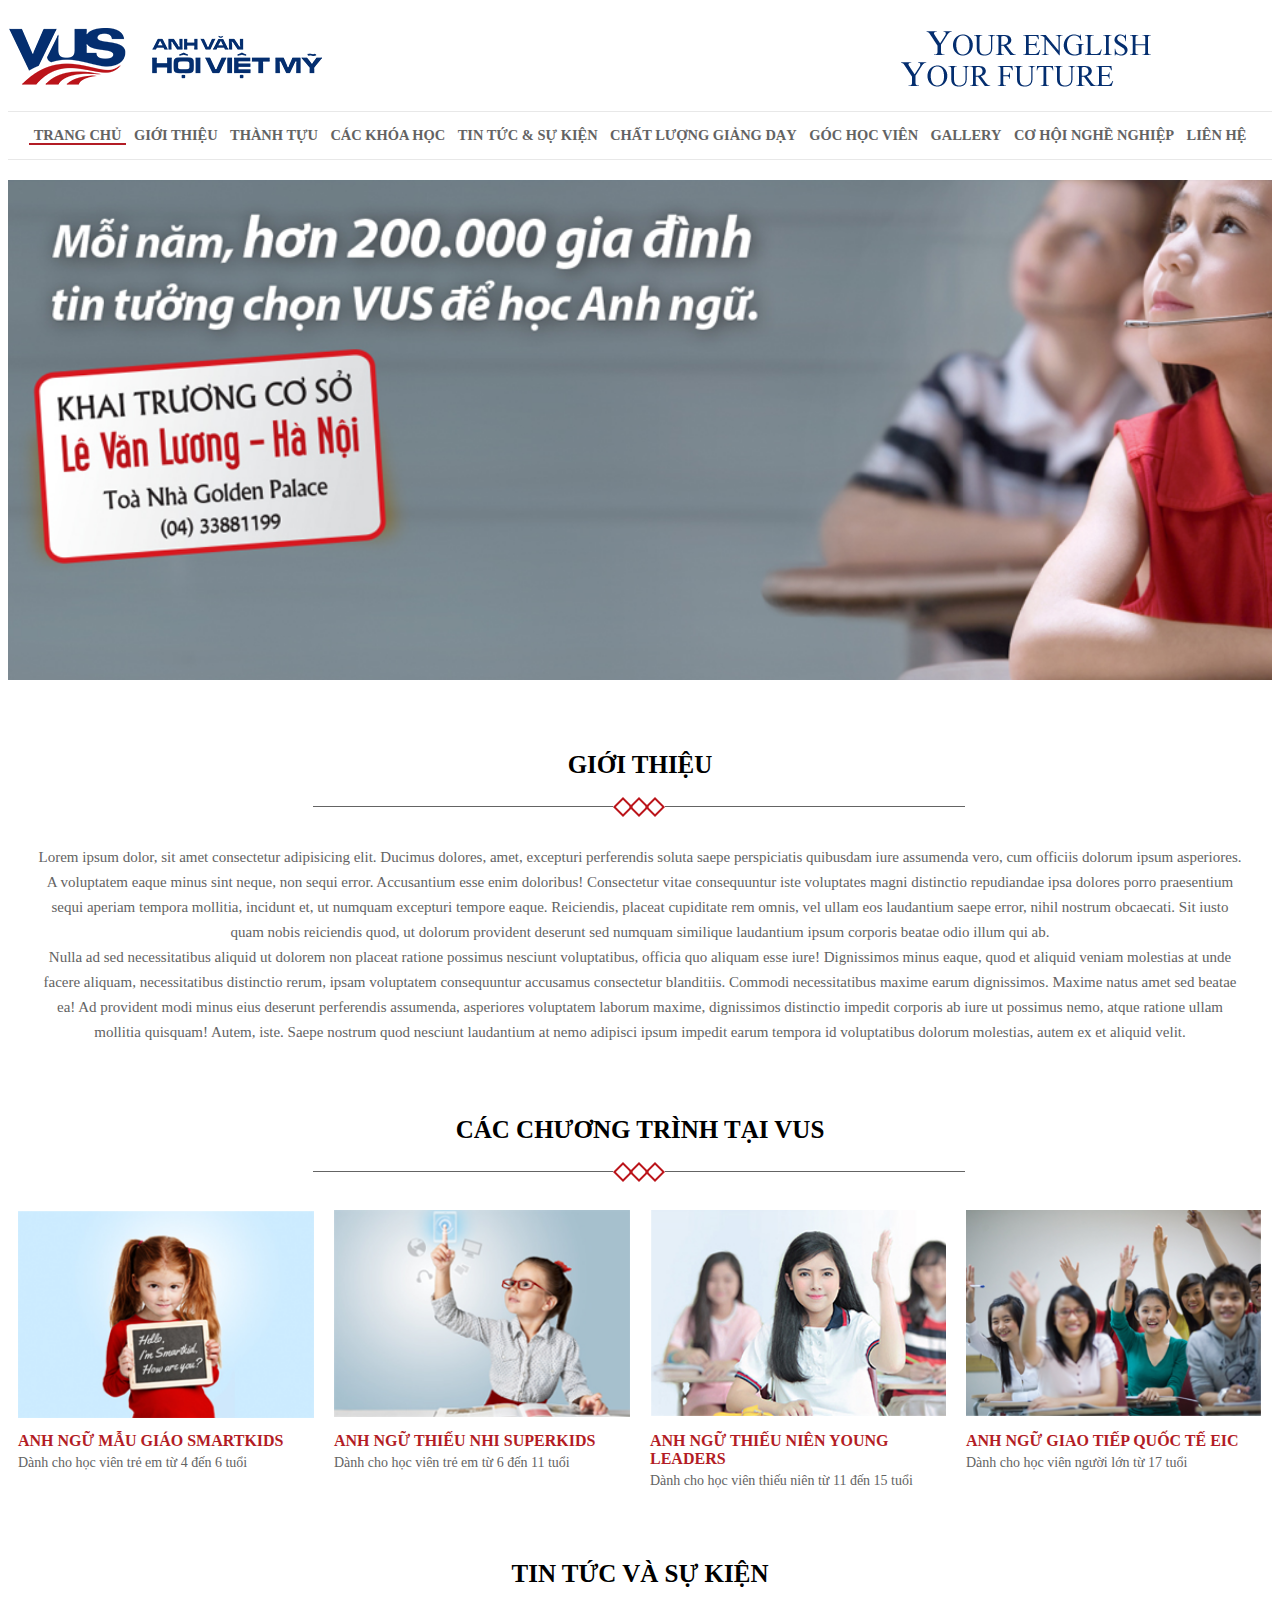
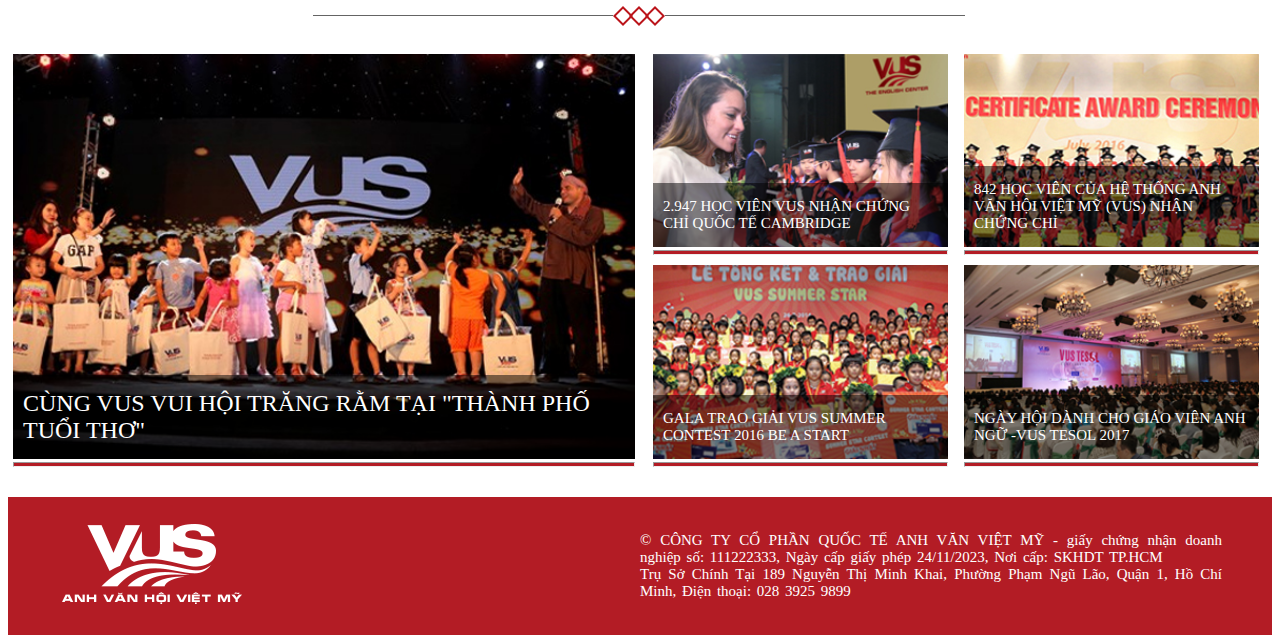
<file: VUS/index.html>
<!DOCTYPE html>
<html lang="en">
<head>
    <meta charset="UTF-8">
    <meta name="viewport" content="width=device-width, initial-scale=1.0">
    <title>VUS</title>
    
    <!-- MAIN CSS -->
    <link rel="stylesheet" href="./css/index.css">
</head>
<body>
    <!-- HEADER -->
    <div class="header">
        <div class="header__logo">
            <img class="header__logoImg" src="./img/logo.png" alt="logo">
            <img class="header__slogan" src="./img/slogan.png" alt="slogan">
        </div>
        <div class="clear"></div>
        <div class="header__navbar">
            <ul>
                <li class="active"><a href="#">TRANG CHỦ</a></li>
                <li><a href="#">GIỚI THIỆU</a></li>
                <li><a href="#">THÀNH TỰU</a></li>
                <li><a href="#">CÁC KHÓA HỌC</a></li>
                <li><a href="#">TIN TỨC & SỰ KIỆN</a></li>
                <li><a href="#">CHẤT LƯỢNG GIẢNG DẠY</a></li>
                <li><a href="#">GÓC HỌC VIÊN</a></li>
                <li><a href="#">GALLERY</a></li>
                <li><a href="#">CƠ HỘI NGHỀ NGHIỆP</a></li>
                <li><a href="#">LIÊN HỆ</a></li>
            </ul>
        </div>
    </div>
    <!-- CAROUSEL -->
    <div class="carousel"></div>
    <!-- INTRO -->
    <div class="intro">
        <h2>giới thiệu</h2>
        <div class="line"></div>
        <p>Lorem ipsum dolor, sit amet consectetur adipisicing elit. Ducimus dolores, amet, excepturi perferendis soluta saepe perspiciatis quibusdam iure assumenda vero, cum officiis dolorum ipsum asperiores. A voluptatem eaque minus sint neque, non sequi error. Accusantium esse enim doloribus! Consectetur vitae consequuntur iste voluptates magni distinctio repudiandae ipsa dolores porro praesentium sequi aperiam tempora mollitia, incidunt et, ut numquam excepturi tempore eaque. Reiciendis, placeat cupiditate rem omnis, vel ullam eos laudantium saepe error, nihil nostrum obcaecati. Sit iusto quam nobis reiciendis quod, ut dolorum provident deserunt sed numquam similique laudantium ipsum corporis beatae odio illum qui ab. <br>
        Nulla ad sed necessitatibus aliquid ut dolorem non placeat ratione possimus nesciunt voluptatibus, officia quo aliquam esse iure! Dignissimos minus eaque, quod et aliquid veniam molestias at unde facere aliquam, necessitatibus distinctio rerum, ipsam voluptatem consequuntur accusamus consectetur blanditiis. Commodi necessitatibus maxime earum dignissimos. Maxime natus amet sed beatae ea! Ad provident modi minus eius deserunt perferendis assumenda, asperiores voluptatem laborum maxime, dignissimos distinctio impedit corporis ab iure ut possimus nemo, atque ratione ullam mollitia quisquam! Autem, iste. Saepe nostrum quod nesciunt laudantium at nemo adipisci ipsum impedit earum tempora id voluptatibus dolorum molestias, autem ex et aliquid velit. </p>
    </div>
    <!-- PROGRAMS -->
    <div class="programs">
        <h2>các chương trình tại vus</h2>
        <div class="line"></div>
        <div class="programs__content">
            <div class="programs__item">
                <img src="./img/chuong_trinh_1.png" alt="program 1">
            </div>
            <h3>anh ngữ mẫu giáo smartkids</h3>
            <p>Dành cho học viên trẻ em từ 4 đến 6 tuổi</p>
        </div>
        <div class="programs__content">
            <div class="programs__item">
                <img src="./img/chuong_trinh_2.png" alt="program 2">
            </div>
            <h3>anh ngữ thiếu nhi superkids</h3>
            <p>Dành cho học viên trẻ em từ 6 đến 11 tuổi</p>
        </div>
        <div class="programs__content">
            <div class="programs__item">
                <img src="./img/chuong_trinh_3.png" alt="program 3">
            </div>
            <h3>anh ngữ thiếu niên young leaders</h3>
            <p>Dành cho học viên thiếu niên từ 11 đến 15 tuổi</p>
        </div>
        <div class="programs__content">
            <div class="programs__item">
                <img src="./img/chuong_trinh_4.png" alt="program 4">
            </div>
            <h3>anh ngữ giao tiếp quốc tế eic</h3>
            <p>Dành cho học viên người lớn từ 17 tuổi</p>
        </div>
        <div class="clear"></div>
    </div>
    <!-- NEWS -->
    <div class="news">
        <h2>tin tức và sự kiện</h2>
        <div class="line"></div>
        <div class="news__left">
            <div class="news__text">
                <img src="./img/tin_tuc_1.jpg" alt="news 1">
                <p>Cùng vus vui hội trăng rằm tại "thành phố tuổi thơ"</p>
                <hr>
            </div>
        </div>
        <div class="news__right">
            <div class="news__smallItem">
                <div class="news__text">
                    <img src="./img/tin_tuc_2.jpg" alt="news 2">
                    <p>2.947 học viên vus nhận chứng chỉ quốc tế cambridge</p>
                    <hr>
                </div>
            </div>
            <div class="news__smallItem">
                <div class="news__text">
                    <img src="./img/tin_tuc_3.jpg" alt="news 3">
                    <p>842 học viên của hệ thống anh văn hội việt mỹ (vus) nhận chứng chỉ</p>
                    <hr>
                </div>
            </div>
            <div class="news__smallItem">
                <div class="news__text">
                    <img src="./img/tin_tuc_4.jpg" alt="news 4">
                    <p>gala trao giải vus summer contest 2016 be a start</p>
                    <hr>
                </div>
            </div>
            <div class="news__smallItem">
                <div class="news__text">
                    <img src="./img/tin_tuc_5.jpg" alt="news 5">
                    <p>ngày hội dành cho giáo viên anh ngữ -vus tesol 2017</p>
                    <hr>
                </div>
            </div>
        </div>
        <div class="clear"></div>
    </div>
    <!-- FOOTER -->
    <div class="footer">
        <img src="./img/logo_footer.png" alt="logo footer">
        <p>
            &copy; CÔNG TY CỔ PHẦN QUỐC TẾ ANH VĂN VIỆT MỸ - giấy chứng nhận doanh nghiệp số: 111222333, Ngày cấp giấy phép 24/11/2023, Nơi cấp: SKHDT TP.HCM <br>
            Trụ Sở Chính Tại 189 Nguyễn Thị Minh Khai, Phường Phạm Ngũ Lão, Quận 1, Hồ Chí Minh, Điện thoại: 028 3925 9899
        </p>
        <div class="clear"></div>
    </div>
</body>
</html>
</file>
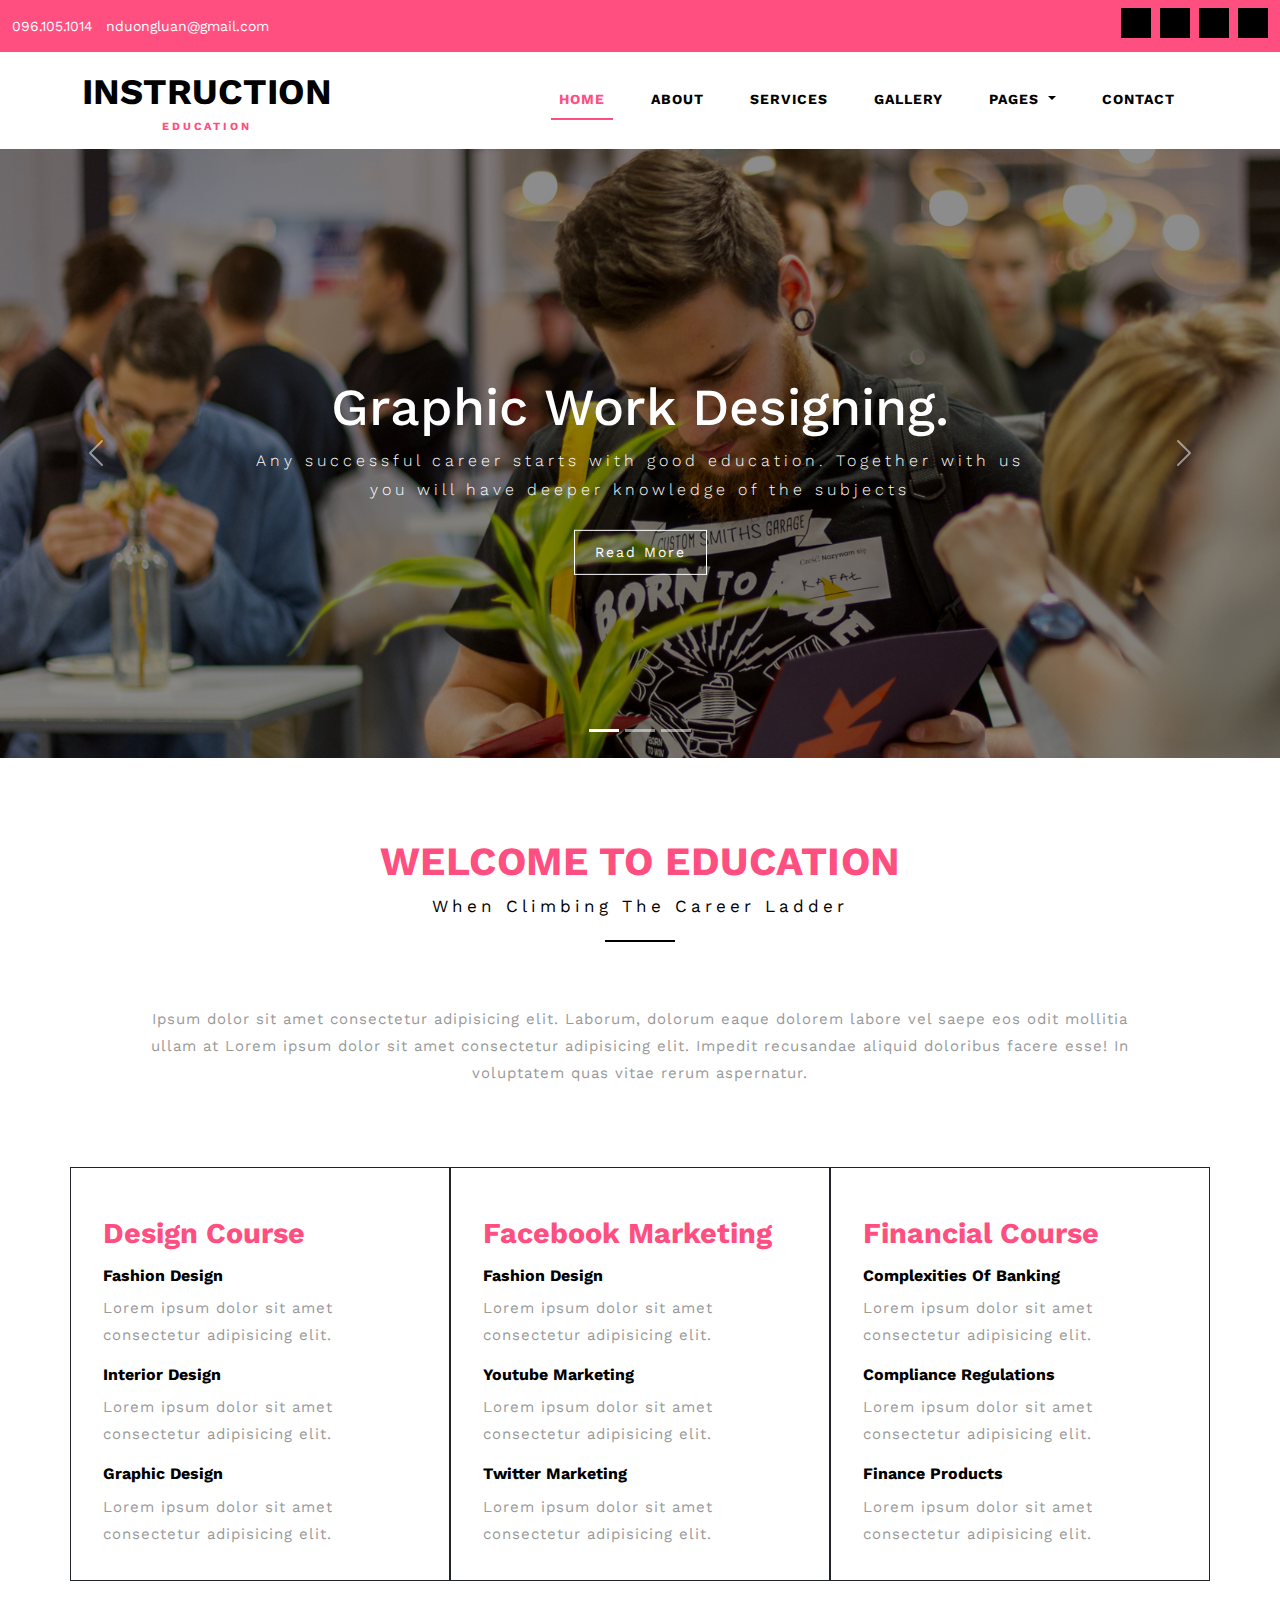
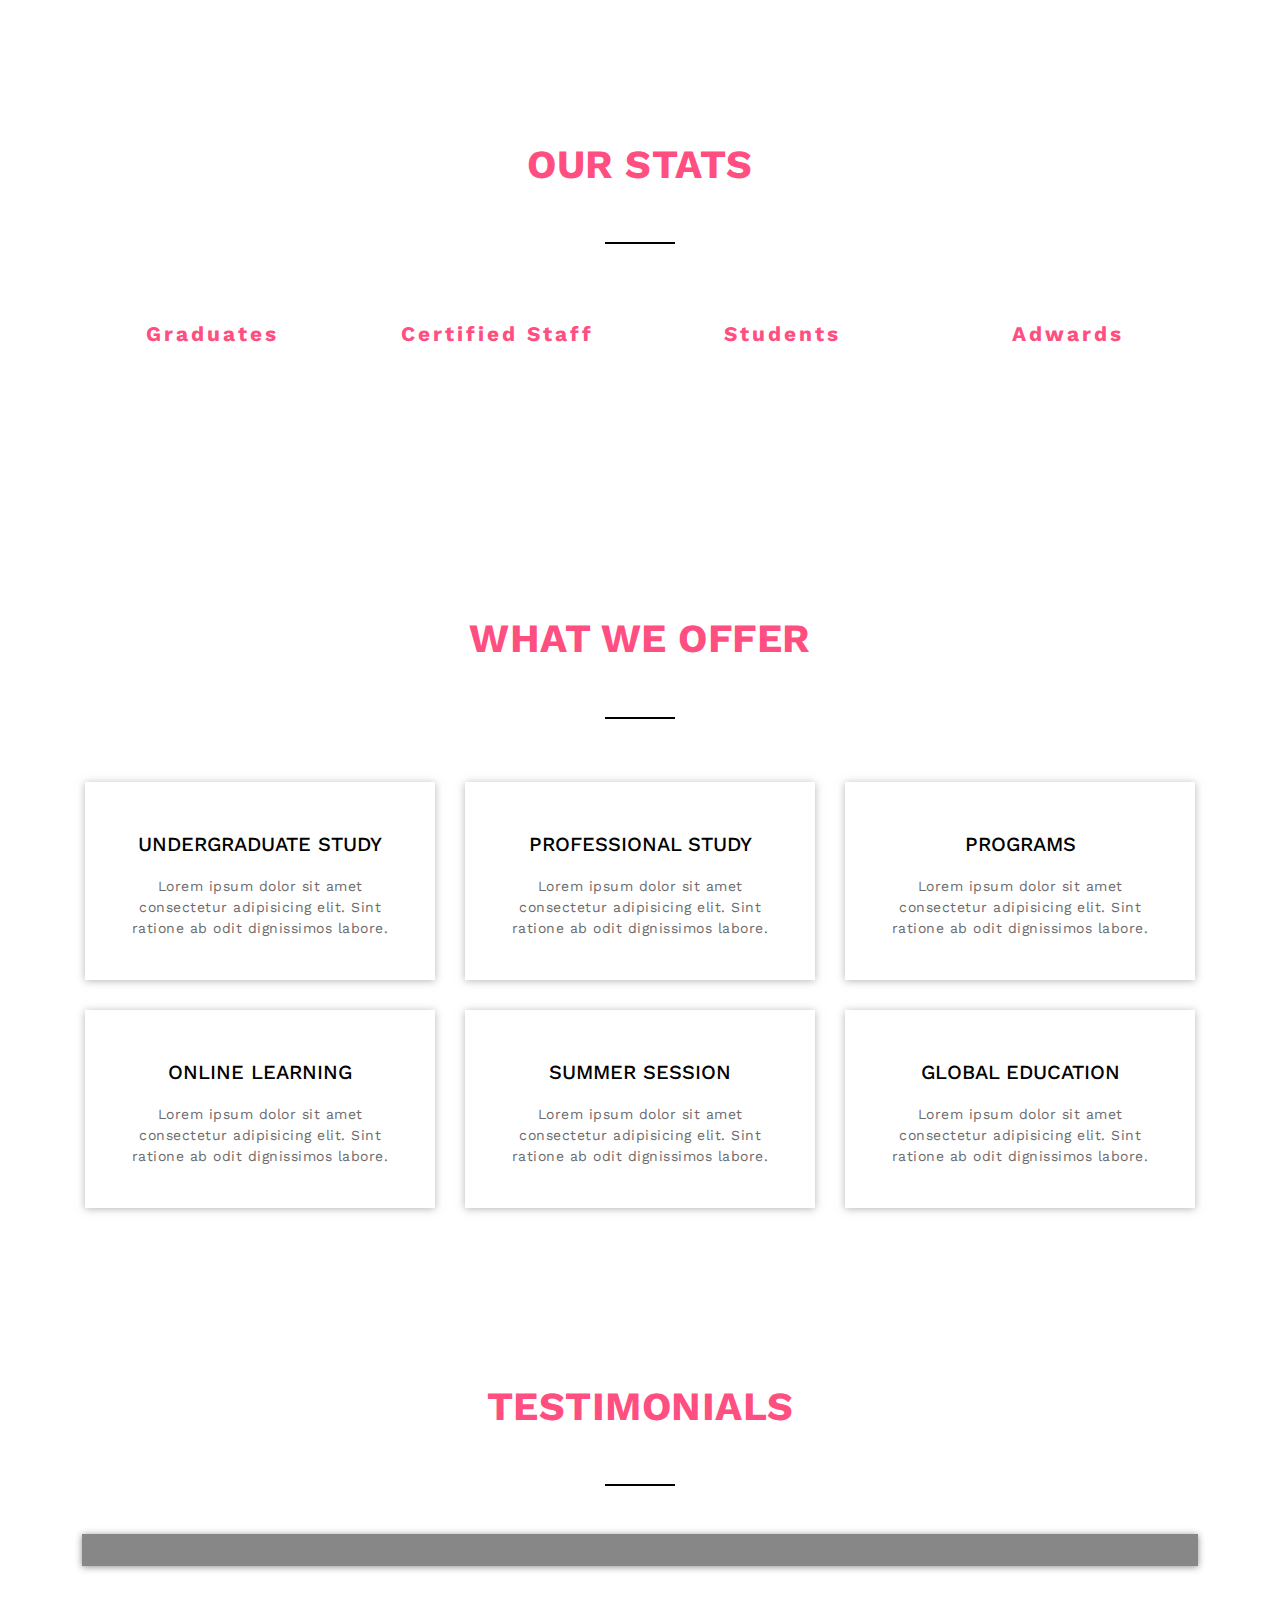
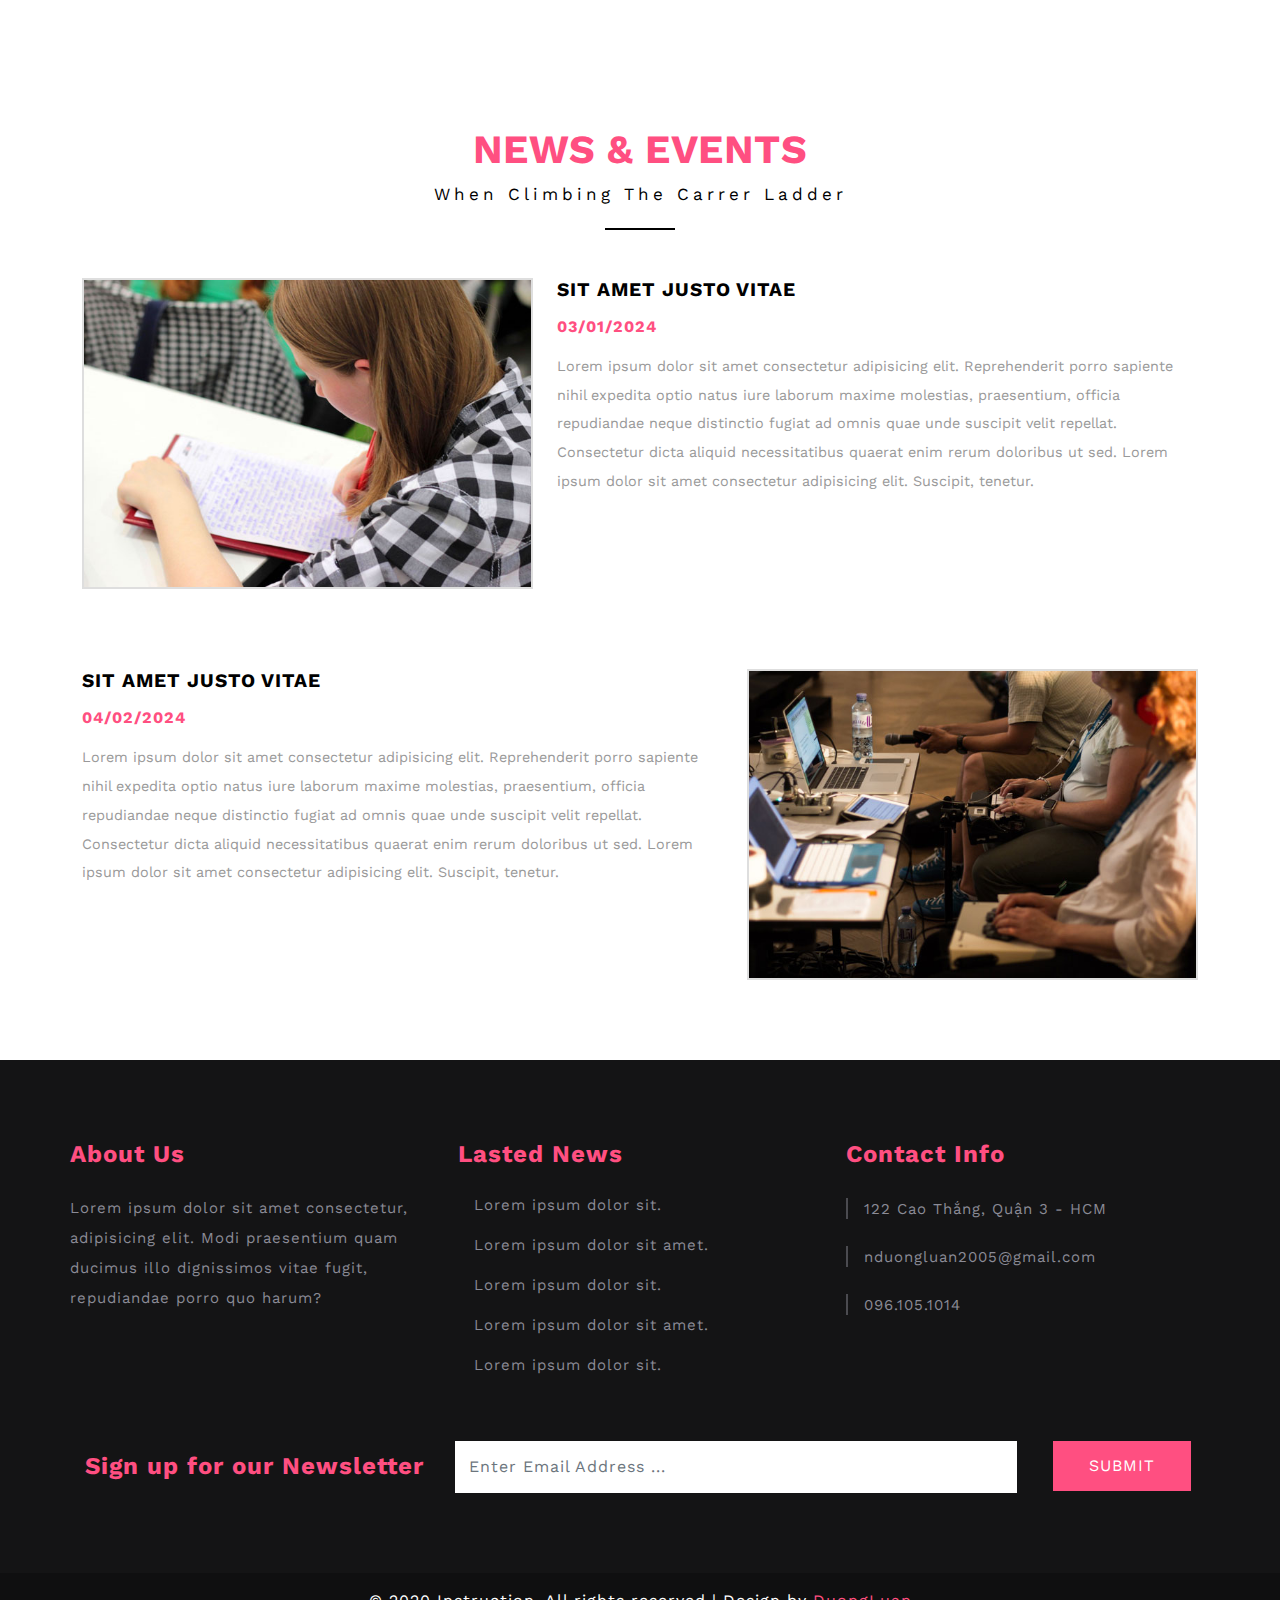
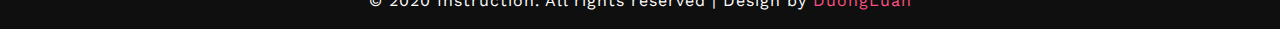
<file: Boot_strap/Instruction/index.html>
<!DOCTYPE html>
<html lang="en">

<head>
    <meta charset="UTF-8">
    <meta name="viewport" content="width=device-width, initial-scale=1.0">
    <title>INSTRUCTION</title>

    <!-- BS5 CSS -->
    <link rel="stylesheet" href="./css/bootstrap.min.css">

    <!-- FONT GOOGLE -->
    <link rel="preconnect" href="https://fonts.googleapis.com">
    <link rel="preconnect" href="https://fonts.gstatic.com" crossorigin>
    <link
        href="https://fonts.googleapis.com/css2?family=Poppins:wght@300;400;700&family=Work+Sans:wght@100..900&display=swap"
        rel="stylesheet">

    <!-- FONT AWESOME -->
    <link rel="stylesheet" href="https://cdnjs.cloudflare.com/ajax/libs/font-awesome/6.6.0/css/all.min.css"
        integrity="sha512-Kc323vGBEqzTmouAECnVceyQqyqdsSiqLQISBL29aUW4U/M7pSPA/gEUZQqv1cwx4OnYxTxve5UMg5GT6L4JJg=="
        crossorigin="anonymous" referrerpolicy="no-referrer" />
    <!-- OWL CAROUSEL -->
    <link rel="stylesheet" href="./css/owl.carousel.min.css">
    <link rel="stylesheet" href="./css/owl.theme.default.min.css">
    <!-- MAIN CSS -->
    <link rel="stylesheet" href="./css/index.css">
</head>

<body>
    <!-- HEADER -->
    <header>
        <div class="header__top container-fluid d-flex justify-content-between align-items-center py-2">
            <div class="header__left">
                <a href="tel:0961051014" class="me-2">
                    <i class="fa fa-phone"></i> 096.105.1014</a>
                <a href="mailto:nduongluan2005@gmail.com">
                    <i class="fa-regular fa-envelope"></i> nduongluan@gmail.com</a>
            </div>
            <div class="header__right">
                <a href="#"><i class="fab fa-facebook-f"></i></a>
                <a href="#"><i class="fab fa-twitter"></i></a>
                <a href="#"><i class="fab fa-pinterest-p"></i></a>
                <a href="#"><i class="fab fa-linkedin-in"></i></a>
            </div>
        </div>
        <nav class="navInstruction navbar navbar-expand-md container">
            <a class="navbar-brand text-center" href="#">
                <p class="fw-bold mb-0"><i class="fa fa-book"></i> INSTRUCTION</p>
                <p class="mb-0">EDUCATION</p>
            </a>
            <button class="navbar-toggler" type="button" data-bs-toggle="collapse" data-bs-target="#navbarInstruction">
                <i class="fa fa-bars"></i>
            </button>
            <div class="collapse navbar-collapse" id="navbarInstruction">
                <ul class="navbar-nav ms-auto">
                    <li class="nav-item active">
                        <a class="nav-link" href="#">HOME</a>
                    </li>
                    <li class="nav-item">
                        <a class="nav-link" href="#">ABOUT</a>
                    </li>
                    <li class="nav-item">
                        <a class="nav-link" href="#">SERVICES</a>
                    </li>
                    <li class="nav-item">
                        <a class="nav-link" href="#">GALLERY</a>
                    </li>
                    <li class="nav-item dropdown">
                        <a class="nav-link dropdown-toggle" href="#" id="navbarDropdownMenuLink" role="button"
                            data-bs-toggle="dropdown">
                            PAGES
                        </a>
                        <ul class="dropdown-menu">
                            <li><a class="dropdown-item" href="#">Codes</a></li>
                            <li><a class="dropdown-item" href="#">Icons</a></li>
                        </ul>
                    </li>
                    <li class="nav-item">
                        <a class="nav-link" href="#">CONTACT</a>
                    </li>
                </ul>
            </div>
        </nav>
    </header>
    <!-- CAROUSEL -->
    <section class="cyberCarousel">
        <div id="carouselInstruction" class="carousel slide" data-bs-ride="carousel">
            <div class="carousel-indicators">
                <button type="button" data-bs-target="#carouselInstruction" data-bs-slide-to="0" class="active"
                    aria-current="true" aria-label="Slide 1"></button>
                <button type="button" data-bs-target="#carouselInstruction" data-bs-slide-to="1"
                    aria-label="Slide 2"></button>
                <button type="button" data-bs-target="#carouselInstruction" data-bs-slide-to="2"
                    aria-label="Slide 3"></button>
            </div>
            <div class="carousel-inner">
                <div class="carousel-item active">
                    <img src="./img/banner1.jpg" class="d-block w-100" alt="banner 1">
                    <div class="container carousel-caption d-none d-md-block">
                        <h1>Graphic Work Designing.</h1>
                        <p>Any successful career starts with good education. Together with us you will have deeper
                            knowledge of the subjects</p>
                        <button class="btn">Read More <i class="fa fa-angle-double-right"></i></button>
                    </div>
                </div>
                <div class="carousel-item">
                    <img src="./img/banner2.jpg" class="d-block w-100" alt="banner 2">
                    <div class="container carousel-caption d-none d-md-block">
                        <h1>Financial Analyst Course.</h1>
                        <p>Any successful career starts with good education. Together with us you will have deeper
                            knowledge of the subjects</p>
                        <button class="btn">Read More <i class="fa fa-angle-double-right"></i></button>
                    </div>
                </div>
                <div class="carousel-item">
                    <img src="./img/banner3.jpg" class="d-block w-100" alt="banner 3">
                    <div class="container carousel-caption d-none d-md-block">
                        <h1>Digital Marketing Course.</h1>
                        <p>Any successful career starts with good education. Together with us you will have deeper
                            knowledge of the subjects</p>
                        <button class="btn">Read More <i class="fa fa-angle-double-right"></i></button>
                    </div>
                </div>
            </div>
            <button class="carousel-control-prev" type="button" data-bs-target="#carouselInstruction"
                data-bs-slide="prev">
                <span class="carousel-control-prev-icon" aria-hidden="true"></span>
                <span class="visually-hidden">Previous</span>
            </button>
            <button class="carousel-control-next" type="button" data-bs-target="#carouselInstruction"
                data-bs-slide="next">
                <span class="carousel-control-next-icon" aria-hidden="true"></span>
                <span class="visually-hidden">Next</span>
            </button>
        </div>
    </section>
    <!-- WELCOME -->
    <section class="welcome section">
        <div class="heading">
            <h2>welcome to education</h2>
            <p>when climbing the career ladder</p>
        </div>
        <div class="welcome__content">
            <p>Ipsum dolor sit amet consectetur adipisicing elit. Laborum, dolorum eaque dolorem labore vel saepe eos
                odit mollitia ullam at Lorem ipsum dolor sit amet consectetur adipisicing elit. Impedit recusandae
                aliquid doloribus facere esse! In voluptatem quas vitae rerum aspernatur.</p>
            <div class="welcome__courses container">
                <div class="row">
                    <div class="welcome__col col-4 border border-dark">
                        <div class="welcome__item">
                            <i class="fa fa-desktop"></i>
                            <h3>Design Course</h3>
                            <h4>Fashion Design</h4>
                            <p>Lorem ipsum dolor sit amet consectetur adipisicing elit.</p>
                            <h4>Interior Design</h4>
                            <p>Lorem ipsum dolor sit amet consectetur adipisicing elit.</p>
                            <h4>Graphic Design</h4>
                            <p>Lorem ipsum dolor sit amet consectetur adipisicing elit.</p>
                        </div>
                    </div>
                    <div class="welcome__col col-4 border border-dark">
                        <div class="welcome__item">
                            <i class="fa fa-arrows-alt"></i>
                            <h3>Facebook Marketing</h3>
                            <h4>Fashion Design</h4>
                            <p>Lorem ipsum dolor sit amet consectetur adipisicing elit.</p>
                            <h4>Youtube Marketing</h4>
                            <p>Lorem ipsum dolor sit amet consectetur adipisicing elit.</p>
                            <h4>Twitter Marketing</h4>
                            <p>Lorem ipsum dolor sit amet consectetur adipisicing elit.</p>
                        </div>
                    </div>
                    <div class="welcome__col col-4 border border-dark">
                        <div class="welcome__item">
                            <i class="fa fa-chart-bar"></i>
                            <h3>Financial Course</h3>
                            <h4>Complexities Of Banking</h4>
                            <p>Lorem ipsum dolor sit amet consectetur adipisicing elit.</p>
                            <h4>Compliance Regulations</h4>
                            <p>Lorem ipsum dolor sit amet consectetur adipisicing elit.</p>
                            <h4>Finance Products</h4>
                            <p>Lorem ipsum dolor sit amet consectetur adipisicing elit.</p>
                        </div>
                    </div>
                </div>
            </div>
        </div>
    </section>
    <!-- OUR STATS -->
    <section class="ourStats section">
        <div class="heading heading--white">
            <h2>our stats</h2>
            <p>When climbing the carrer ladder</p>
        </div>
        <div class="ourStats__content container">
            <div class="row">
                <div class="col-3">
                    <div class="ourStats__item">
                        <i class="fa fa-graduation-cap"></i>
                        <h3>Graduates</h3>
                        <p>45</p>
                    </div>
                </div>
                <div class="col-3">
                    <div class="ourStats__item">
                        <i class="fa fa-user"></i>
                        <h3>Certified Staff</h3>
                        <p>165</p>
                    </div>
                </div>
                <div class="col-3">
                    <div class="ourStats__item">
                        <i class="fa fa-users"></i>
                        <h3>Students</h3>
                        <p>563</p>
                    </div>
                </div>
                <div class="col-3">
                    <div class="ourStats__item">
                        <i class="fa fa-trophy"></i>
                        <h3>Adwards</h3>
                        <p>245</p>
                    </div>
                </div>
            </div>
        </div>
    </section>
    <!-- OFFER -->
    <section class="offer section">
        <div class="heading heading--white">
            <h2>what we offer</h2>
            <p>When climbing the carrer ladder</p>
        </div>
        <div class="offer__content container">
            <div class="row">
                <div class="col-4 offer__col">
                    <div class="offer__item">
                        <i class="fa fa-graduation-cap"></i>
                        <h3>UNDERGRADUATE STUDY</h3>
                        <p>Lorem ipsum dolor sit amet consectetur adipisicing elit. Sint ratione ab odit dignissimos
                            labore.</p>
                    </div>
                </div>
                <div class="col-4 offer__col">
                    <div class="offer__item">
                        <i class="fa fa-book"></i>
                        <h3>PROFESSIONAL STUDY</h3>
                        <p>Lorem ipsum dolor sit amet consectetur adipisicing elit. Sint ratione ab odit dignissimos
                            labore.</p>
                    </div>
                </div>
                <div class="col-4 offer__col">
                    <div class="offer__item">
                        <i class="fa fa-align-left"></i>
                        <h3>PROGRAMS</h3>
                        <p>Lorem ipsum dolor sit amet consectetur adipisicing elit. Sint ratione ab odit dignissimos
                            labore.</p>
                    </div>
                </div>
                <div class="col-4 offer__col">
                    <div class="offer__item">
                        <i class="fa-regular fa-comment"></i>
                        <h3>ONLINE LEARNING</h3>
                        <p>Lorem ipsum dolor sit amet consectetur adipisicing elit. Sint ratione ab odit dignissimos
                            labore.</p>
                    </div>
                </div>
                <div class="col-4 offer__col">
                    <div class="offer__item">
                        <i class="fa-regular fa-bookmark"></i>
                        <h3>SUMMER SESSION</h3>
                        <p>Lorem ipsum dolor sit amet consectetur adipisicing elit. Sint ratione ab odit dignissimos
                            labore.</p>
                    </div>
                </div>
                <div class="col-4 offer__col">
                    <div class="offer__item">
                        <i class="fa fa-globe-asia"></i>
                        <h3>GLOBAL EDUCATION</h3>
                        <p>Lorem ipsum dolor sit amet consectetur adipisicing elit. Sint ratione ab odit dignissimos
                            labore.</p>
                    </div>
                </div>
            </div>
        </div>
    </section>
    <!-- FEEDBACK -->
    <section class="feedback section">
        <div class="heading heading--white">
            <h2>TESTIMONIALS</h2>
            <p>When climbing the carrer ladder</p>
        </div>
        <div class="container">
            <div class="feedback__content">
                <div class="owl-carousel owl-theme">
                    <div class="item">
                        <div class="feedback__top">
                            <p>Lorem ipsum dolor sit amet consectetur adipisicing elit. Repudiandae ut tempora dolorum
                                saepe aliquid debitis tempore eos vel iure eligendi.</p>
                        </div>
                        <div class="feedback__bottom">
                            <img src="./img/test1.jpg" alt="">
                            <div class="feedback__name">
                                <p>Mary Jane</p>
                                <p>Lorem, ipsum.</p>
                            </div>
                        </div>
                    </div>
                    <div class="item">
                        <div class="feedback__top">
                            <p>Lorem ipsum dolor sit amet consectetur adipisicing elit. Repudiandae ut tempora dolorum
                                saepe aliquid debitis tempore eos vel iure eligendi.</p>
                        </div>
                        <div class="feedback__bottom">
                            <img src="./img/test2.jpg" alt="">
                            <div class="feedback__name">
                                <p>Wilson</p>
                                <p>Lorem, ipsum.</p>
                            </div>
                        </div>
                    </div>
                    <div class="item">
                        <div class="feedback__top">
                            <p>Lorem ipsum dolor sit amet consectetur adipisicing elit. Repudiandae ut tempora dolorum
                                saepe aliquid debitis tempore eos vel iure eligendi.</p>
                        </div>
                        <div class="feedback__bottom">
                            <img src="./img/test3.jpg" alt="">
                            <div class="feedback__name">
                                <p>Anny Bostom</p>
                                <p>Lorem, ipsum.</p>
                            </div>
                        </div>
                    </div>
                    <div class="item">
                        <div class="feedback__top">
                            <p>Lorem ipsum dolor sit amet consectetur adipisicing elit. Repudiandae ut tempora dolorum
                                saepe aliquid debitis tempore eos vel iure eligendi.</p>
                        </div>
                        <div class="feedback__bottom">
                            <img src="./img/test1.jpg" alt="">
                            <div class="feedback__name">
                                <p>Jackie</p>
                                <p>Lorem, ipsum.</p>
                            </div>
                        </div>
                    </div>
                    <div class="item">
                        <div class="feedback__top">
                            <p>Lorem ipsum dolor sit amet consectetur adipisicing elit. Repudiandae ut tempora dolorum
                                saepe aliquid debitis tempore eos vel iure eligendi.</p>
                        </div>
                        <div class="feedback__bottom">
                            <img src="./img/test2.jpg" alt="">
                            <div class="feedback__name">
                                <p>Petter</p>
                                <p>Lorem, ipsum.</p>
                            </div>
                        </div>
                    </div>
                </div>
            </div>
        </div>

    </section>
    <!-- NEWS -->
    <section class="news section">
        <div class="heading">
            <h2>NEWS & EVENTS</h2>
            <p>When climbing the carrer ladder</p>
        </div>
        <div class="news__content container">
            <div class="row">
                <div class="col-5">
                    <img class="img-fluid" src="./img/g7.jpg" alt="">
                </div>
                <div class="col-7">
                    <h3><a href="#" data-bs-toggle="modal" data-bs-target="#exampleModal">SIT AMET JUSTO VITAE</a></h3>
                    <h4>03/01/2024</h4>
                    <p>
                        Lorem ipsum dolor sit amet consectetur adipisicing elit. Reprehenderit porro sapiente nihil
                        expedita optio natus iure laborum maxime molestias, praesentium, officia repudiandae neque
                        distinctio fugiat ad omnis quae unde suscipit velit repellat. Consectetur dicta aliquid
                        necessitatibus quaerat enim rerum doloribus ut sed. Lorem ipsum dolor sit amet consectetur
                        adipisicing elit. Suscipit, tenetur.</p>
                </div>
            </div>
            <div class="row">
                <div class="col-7">
                    <h3><a href="#" data-bs-toggle="modal" data-bs-target="#exampleModal">SIT AMET JUSTO VITAE</a></h3>
                    <h4>04/02/2024</h4>
                    <p>
                        Lorem ipsum dolor sit amet consectetur adipisicing elit. Reprehenderit porro sapiente nihil
                        expedita optio natus iure laborum maxime molestias, praesentium, officia repudiandae neque
                        distinctio fugiat ad omnis quae unde suscipit velit repellat. Consectetur dicta aliquid
                        necessitatibus quaerat enim rerum doloribus ut sed. Lorem ipsum dolor sit amet consectetur
                        adipisicing elit. Suscipit, tenetur.</p>
                </div>
                <div class="col-5">
                    <img class="img-fluid" src="./img/g10.jpg" alt="">
                </div>
            </div>
        </div>
    </section>
    <!-- FOOTER -->
    <footer>
        <div class="footer__top section container">
            <div class="footer__grid row">
                <div class="col-4">
                    <h3>About Us</h3>
                    <p>Lorem ipsum dolor sit amet consectetur, adipisicing elit. Modi praesentium quam ducimus illo
                        dignissimos vitae fugit, repudiandae porro quo harum?</p>
                </div>
                <div class="col-4">
                    <h3>Lasted News</h3>
                    <div class="footer__link">
                        <i class="fa-solid fa-arrow-right"></i>
                        <a href="#">Lorem ipsum dolor sit.</a>
                    </div>
                    <div class="footer__link">
                        <i class="fa-solid fa-arrow-right"></i>
                        <a href="#">Lorem ipsum dolor sit amet.</a>
                    </div>
                    <div class="footer__link">
                        <i class="fa-solid fa-arrow-right"></i>
                        <a href="#">Lorem ipsum dolor sit.</a>
                    </div>
                    <div class="footer__link">
                        <i class="fa-solid fa-arrow-right"></i>
                        <a href="#">Lorem ipsum dolor sit amet.</a>
                    </div>
                    <div class="footer__link">
                        <i class="fa-solid fa-arrow-right"></i>
                        <a href="#">Lorem ipsum dolor sit.</a>
                    </div>
                </div>
                <div class="col-4">
                    <h3>Contact Info</h3>
                    <div class="footer__contact">
                        <i class="fa fa-map-marker-alt"></i>
                        <a href="#">122 Cao Thắng, Quận 3 - HCM</a>
                    </div>
                    <div class="footer__contact">
                        <i class="fa-regular fa-envelope"></i>
                        <a href="mailto:nduongluan2005@gmail.com">nduongluan2005@gmail.com</a>
                    </div>
                    <div class="footer__contact">
                        <i class="fa fa-phone"></i>
                        <a href="tel:0961051014" class="me-2">096.105.1014</a>
                    </div>
                </div>
            </div>
            <div class="footer__form">
                <form class="row g-3">
                    <div class="col-4 col-form-label text-center">
                        <label for="inputPassword2">Sign up for our Newsletter</label>
                    </div>
                    <div class="col-6">
                        <input type="email" class="form-control" id="emailFooter" placeholder="Enter Email Address ...">
                    </div>
                    <div class="col-2 text-center">
                        <button type="submit" class="btn">SUBMIT</button>
                    </div>
                </form>
            </div>
        </div>
        <div class="footer__bottom">
            <div>
                &copy; 2020 Instruction. All rights reserved | Design by <a href="#">DuongLuan</a>
            </div>
        </div>
    </footer>

    <!-- MODAL -->
    <div class="modal fade" id="exampleModal" tabindex="-1">
        <div class="modal-dialog">
            <div class="modal-content">
                <div class="modal-header">
                    <h5 class="modal-title">INSTRUCTION</h5>
                    <button type="button" class="btn-close" data-bs-dismiss="modal" aria-label="Close"></button>
                </div>
                <div class="modal-body">
                    <img src="./img/g12.jpg" alt="">
                    <p>Lorem ipsum dolor sit, amet consectetur adipisicing elit. Mollitia fuga ex nisi facilis, ratione
                        doloribus debitis a magni pariatur voluptates inventore minima cumque iusto molestias sit ab
                        magnam ipsam velit! Impedit id fugit deleniti, perferendis alias delectus vero vitae rem, autem,
                        magni corporis fugiat est velit illo dicta? Suscipit reprehenderit ullam aperiam cum minima
                        quam, dolores enim provident cumque ipsum facilis voluptates? Nemo molestias quidem animi ipsa
                        exercitationem corporis est facilis velit quibusdam quos possimus itaque tempore quisquam
                        similique id repellendus non, ea doloremque. Expedita repudiandae, nisi sit iste natus illum
                        quaerat numquam vel reprehenderit unde in obcaecati velit mollitia.</p>
                </div>
            </div>
        </div>
    </div>

    <!-- support libary -->
    <script src="https://code.jquery.com/jquery-3.7.1.min.js"
        integrity="sha256-/JqT3SQfawRcv/BIHPThkBvs0OEvtFFmqPF/lYI/Cxo=" crossorigin="anonymous"></script>

    <!-- BS5 js -->
    <script src="./js/bootstrap.bundle.min.js"></script>

    <!-- OWL JS -->
    <script src="./js/owl.carousel.min.js"></script>
    <script>
        $('.owl-carousel').owlCarousel({
            loop: true,
            margin: 10,
            responsive: {
                0: {
                    items: 1
                },
                600: {
                    items: 3
                },
                1000: {
                    items: 3
                }
            }
        })
    </script>
</body>

</html>
</file>
<file: css/index.css>
/* GLOBAL */
*{
    box-sizing: border-box;
}

html, body{
    font-family: 'Times New Roman', Times, serif;
}

/* clear box-sizing */
.clear{
    clear: both;
}

/* HEADER */
.header img{
    width: 250px;
}

.header ul{
    list-style: none;
    background-color: black;
    padding: 15px 0;
    margin: 5px 0 10px;
}

.header a{
    text-decoration: none;
    color: white;
    font-size: 18px;
}

.header li{
    display: inline;
    margin: 0 10px;
}

/* CAROUSEL */
.carousel {
    background-image: url("../img/slider_1.jpg");
    background-repeat: no-repeat;
    background-size: cover;
    background-position: center center;
    height: 550px;
}

/* INTRO */
.intro__text {
    font-size: 20px;
    margin: 25px 0 40px;
}

.intro__text span {
    color: red;
    font-weight: bold;
}

/* .intro__left {
    float: left;
    width: 50%;
}
.intro__right{
    float: left;
    width: 50%;
} */

.intro__left,.intro__right {
    float: left;
    width: 50%;
}

.intro__smallItem {
    float: left;
    width: 50%;
}

.intro__item{
    padding: 0 15px 25px;
}

.intro__item img{
    width: 100%;
    display: block;
}

/* PRODUCTS */
.products{
    margin-bottom: 70px;
}

.products h2{
    text-align: center;
    font-size: 30px;
}

.products__item{
    /* float nên dùng với padding */
    float:left;
    width: 25%;
    padding: 0 10px;
}

.products__item img{
    width: 100%;
}

.products__item h3{
    font-size: 25px;
}

.products__item p{
    font-size: 17px;
}

.products__item button{
    background-color: red;

    border: 1px solid red;
    border-radius: 3px;

    color: white;
    padding: 5px 10px;
    margin-top: 15px;
}

/* BANNER */
.banner {
    background-image: url(../img/nature.jpg);
    height: 400px;
    /* background-repeat: no-repeat; */
    background-size: cover;
    position: relative;
}

.banner__circle {
    width: 270px;
    height: 270px;
    /* làm mờ tất cả thẻ con trong thẻ cha
    opacity: 0.8; */
    /* rgba chỉ làm mờ hình nền tròn */
    background-color: rgba(131, 41, 39, 0.8);
    color: white;
    border-radius: 50%;
    text-align: center;

    position: absolute;
    /* top, left, right, bottom di chung voi position */
    top: 15px;
    left: 340px;
}

.banner__circle p {
    font-size: 20px;
    margin: 0 0 20px;
}

.banner__circle p:first-child {
    font-size: 30px;
    margin: 50px 0 0;
}

.banner__circle p:nth-child(2) {
    font-size: 80px;
    margin: 0;
}

/* SERVICES */
.services {
    margin: 30px 0 10px;
}

.services__content {
    width: 70%;
    margin: auto;
    /*margin-left: 15%;
    margin-right: 15%;*/
    text-align: center;
}

.services__item {
    float: left;
    width: 33.33%;
    padding: 0 20px;
}

.services__item i {
    font-size: 40px;
}

.services__item h2 {
    margin: 10px 0;
}

.services__item p {
    margin: 0;
}

/* FOOTER */
.footer {
    background-color: black;
    color: white;
    text-align: center;
    padding: 20px 0;
}

.footer h2, .footer p {
    margin: 0;
}

.footer h2 {
    font-size: 30px;
}
</file>
<file: MovieProject/css/index.css>
/* GLOBAL */
*{
    margin: 0;
    padding: 0;
    box-sizing: border-box;
}
html, body{
    font-family: "Inter", serif;
    color: #565151;
}
a {
    text-decoration: none;
}
/* line style */
.line::after{
    display: block;
    content: '';
    width: 0;
    height: 3px;
    background: linear-gradient(to right, #fbbd61, #ec7532);
    box-shadow: 0 0 20px 0 #fbbd61;
    transition: all .5s;
}
.line:hover::after{
    width: 100%;
}
.line.active::after{
    width: 100%;
}
.section {
    padding: 75px 0;
}
.title {
    color: #ec7532;
    font-size: 1.125rem;
    letter-spacing: 1.7px;
    border-bottom: 1px solid #d8d8d8;
    text-transform: uppercase;
    margin-bottom: 40px;
}

.title::after {
    content: "";
    background: linear-gradient(to right, #fbbd61, #ec7532);
    height: 4px;
    width: 125px;
    display: block;
    margin-top: 20px;
}
/* HEADER */
#headerFixed {
    background-color: #101010;
    position: fixed;
    top: 0;
    width: 100%;
    transform: translate(-50%, -100%);
    transition: transform .5s;
}

header {
    position: absolute;
    top: 20px;
    left: 50%;
    transform: translateX(-50%);
    z-index: 2;
}

header p{
    font-size: 14px;
    font-weight: 600;
}
#movieNavbar .navbar-nav{
    border-bottom: 1px solid rgba(255, 255, 255, 0.2);
}
#movieNavbar .navbar-nav .nav-link{
    color: white;
    letter-spacing: 3px;
    line-height: .8em;
    padding: 20px 24px;
}

/* CAROUSEL */
#carouselMovie .carousel-caption{
    top: 55%;
    left: 50%;
    transform: translate(-50%, -50%);
    text-align: left;
}
#carouselMovie .carousel-caption p:first-of-type{
    color: #fbbd61;
    letter-spacing: 2px;
    margin: 0;
    font-size: .875rem;
    animation-delay: .5s;
}
#carouselMovie .carousel-caption p:last-of-type{
    font-size: 1.125rem;
    margin-bottom: 20px;
}
#carouselMovie .carousel-caption h2{
    font-size: 3.25rem;
    letter-spacing: 3px;
    margin-bottom: 10px
}
.movieCarousel__trailer{
    animation-delay: .5s;
}
.movieCarousel__trailer>span{
    display: inline-block;
    width: 48px;
    height: 48px;
    border-radius: 50%;
    border: 2px solid white;
    font-size: .8rem;
    text-align: center;
    line-height: 48px;
    margin-right: 8px;
}
.movieCarousel__trailer button{
    padding: 12px 24px;
    border: none;
    border-radius: 20px;
    font-size: .8rem;
    letter-spacing: 4px;
    color: white;
    background: linear-gradient(to right, #fbbd61, #ec7532);
    position: relative;
    overflow: hidden;
    outline: none;
}
/*build overlay on button tag */
.movieCarousel__trailer button::before{
    content: "";
    width: 110%;
    height: 100%;
    display: block;
    background-color: #ec7532;
    position: absolute;
    z-index: 1;
    top: 0;
    left: 0;
    /* have not hoverd */
    transform: skewX(30deg) translateX(-110%);
    transition: all .5s;
}
.movieCarousel__trailer button:hover{
    color: white;
}
.movieCarousel__trailer button:hover::before{
    /* have hovered */
    transform: skewX(30deg) translateX(-5px);
}
.movieCarousel__trailer button span{
    position: relative;
    z-index: 2;
}

#carouselMovie .carousel-indicators{
    left: 50%;
    transform: translateX(-50%);
    margin-left: 0;
    margin-right: 0;
    padding-right: 15px;
    padding-left: 15px;
    bottom: 10%;
    justify-content: flex-start;
}
#carouselMovie .carousel-indicators button{
    width: 10px;
    height: 10px;
    border-radius: 50%;
    border: 2px solid white;
    background-color: transparent;
    opacity: 1;
    box-sizing: border-box;
    background-clip: border-box;
}
#carouselMovie .carousel-indicators button.active{
    background-color: white;
}

.movieCarousel__overlay{
    position: absolute;
    top: 0;
    left: 0;
    width: 100%;
    height: 100%;
    background: linear-gradient(to top, black, transparent);
}

/* NEWIN */
.newIn__title {
    text-align: center;
}
.newIn__title h3{
    font-size: 18px;
    color: #4a4a4a;
    margin: 1rem 0;
}
.newIn__title i{
    color: #fbbd61;
}
.newIn__img{
    position: relative;
    overflow: hidden;
    border-radius: 10px;
}
.newIn__overlay{
    width: 200%;
    height: 100%;
    position: absolute;
    top: 0;
    left: 0;
    background: linear-gradient(to bottom, #fbbd61, #ec7532);
    transform: skewX(30deg) translateX(-150%);
    opacity: 0.9;
    transition: all .5s;
}
.newIn__img:hover .newIn__overlay{
    transform: skewX(30deg) translateX(-30%);
}
.newIn__play{
    position: absolute;
    top: 0;
    left: 0;
    width: 100%;
    height: 100%;
    text-align: center;
    display: flex;
    justify-content: center;
    align-items: center;
    opacity: 0;
    transition: all .5s;
}
.newIn__img:hover .newIn__play{
    opacity: 1;
}
.newIn__play i{
    width: 80px;
    height: 80px;
    line-height: 80px;
    border: 2px solid white;
    border-radius: 50%;
    text-align: center;
    transform: scale(1);
    transition: all .5s;
}
.newIn__play i:hover {
    transform: scale(0.8);
}
.newIn__play a{
    color: white;
    text-decoration: none;
    text-transform: uppercase;
    font-size: 13px;
    letter-spacing: 4px;
    display: block;
    margin: 1rem 0;
}
.newIn__play p{
    color: white;
}

/* SHOWTIMES */
.showTimes .nav-tabs .nav-item.show .nav-link,
.showTimes .nav-tabs .nav-link.active {
    border: none;
}
.showTimes .nav-tabs .nav-link.active{
    color: #ec7532;
}
.showTimes .nav-tabs .nav-link {
    border: none;
    padding: 0;
    font-size: 18px;
    letter-spacing: 1px;
    color: #4a4a4a;
}
.showTimes .nav-tabs .nav-item {
    margin-bottom: 0;
}
.showTimes .nav-tabs .nav-link span{
    display: block;
    padding: 15px 30px;
}
.showTimes__row{
    border-bottom: 1px solid #d8d8d8;
}
#myTabContent .tab-pane .showTimes__row:last-child{
    border-bottom: none;
}
.showTimes__row img{
    border-radius: 10px;
}
.showTimes__row div p:first-of-type{
    font-size: 14px;
    letter-spacing: 2px;
    color: #ec7532;
    margin-bottom: 0;
}
.showTimes__row h3{
    font-size: 24px;
    font-weight: 300;
    color: #101010;
    letter-spacing: 1px;
}
.showTimes__row a{
    font-size: 12px;
    letter-spacing: 4px;
    color: #ec7532;
    transition: all .5s;
}
.showTimes__row a:hover{
    color: #101010;
}
.showTimes__runningTimes{
    font-size: 12px;
    letter-spacing: 1.5px;
    color: #4a4a4a;
}
.showTimes__runningTimes button{
    font-size: 14px;
    letter-spacing: 2px;
    color: #717171;
    background-color: #d8d8d8;
}
.showTimes__mins span:last-child{
    width: 33px;
    height: 33px;
    line-height: 33px;
    display: inline-block;
    border-radius: 50%;
    color: white;
    background-color: #4a4a4a;
    text-align: center;
    font-weight: 700;
}
</file>
<file: VUS/css/index.css>
/* GLOBAL */
*{
    box-sizing: border-box;
}

html, body{
    font-size: 15px;
    font-family: 'Times New Roman', Times, serif;
}

.clear{
    clear: both;
}

h2{
    font-size: 25px;
    text-transform: uppercase;
    text-align: center;
    padding-top: 50px;
    margin-bottom: 16px;
}

.line{
    background: url('../img/line.png');
    height: 25px;
    background-position: center;
    background-repeat: no-repeat;
    margin-bottom: 25px;
}

/* HEADER */
.header__logoImg{
    float: left;
}

.header__slogan{
    float: right;
    margin-right: 120px;
}

.header__navbar ul{
    list-style: none;
    border-top: 1px solid #E8E8E8;
    border-bottom: 1px solid #E8E8E8;
    text-align: center;
    padding: 15px 0;
}

.header__navbar ul li{
    display: inline;
}

.header__navbar ul a{
    text-decoration: none;
    font-weight: bold;
    /* vw, vh */
    /* 1.13% viewport width */
    font-size: 1.13vw;
    /* 1 em = 1.13vw */
    /* font-size: 16px;
    1 em = 16px */
    padding: 0 0.3em;
    color: #636363;
    text-transform: uppercase;
}

.header__navbar ul li:hover{
    border-bottom: 2px solid #B31C25;
}

.header__navbar ul .active{
    border-bottom: 2px solid #B31C25;
}

/* CAROUSEL */
.carousel{
    background-image: url('../img/slider_1.png');
    height: 500px;
    background-size: cover;
    background-position: center;
    margin-top: 20px;
}

/* INTRO */
.intro p{
    text-align: center;
    color: #636363;
    line-height: 25px;
    padding: 0 25px;
}

/* PROGRAMS */
.programs__content {
    float: left;
    width: 25%;
    padding: 0 10px;
}

.programs__content img{
    width: 100%;
}

.programs__content h3{
    color: #B31C25;
    font-size: 16px;
    text-transform: uppercase;
    margin: 10px 0 5px;
}

.programs__content p{
    color: #636363;
    margin: 0;
    font-size: 14px;
}

/* NEWS */
.news{
    margin-bottom: 20px;
}

.news__left, .news__right{
    float: left;
    width: 50%;
    padding: 0 5px;
}

.news__text img{
    width: 100%;
    display: block;
}

.news__text{
    position: relative;
}

.news__text p{
    position: absolute;
    bottom: 8px;
    left: 0;
    color: white;
    text-transform: uppercase;
    background-color: rgba(0, 0, 0, 0.5);
    width: 100%;
    padding: 15px 10px;
    margin: 0;
}

.news__left .news__text p{
    font-size: 24px;
}

/* .news__right .news__text p{

} */

.news__smallItem{
    float: left;
    width: 50%;
    padding: 0px 8px 9.8px;
}

.news__text hr{
    margin: 0;
    height: 5px;
    background-color: #B31C25;
    margin-top: 3px;
}

/* FOOTER */
.footer {
    background-color: #B31C25;
    color: white;
    padding: 20px 50px;
}

.footer img{
    float: left;
}

.footer p{
    float: right;
    width: 50%;
    word-spacing: 2px;
    text-align: justify;
}
</file>
<file: Boot_strap/Instruction/css/index.css>
/* GLOBAL */
*{
    box-sizing: border-box;
    margin: 0;
    padding: 0;
}

html,
body {
    font-family: 'Work Sans', serif;
}

.heading{
    text-align: center;
    margin-bottom: 3rem;
}
.heading h2{
    font-size: 40px;
    font-weight: bold;
    color: #ff4f81;
    letter-spacing: .5px;
    text-transform: uppercase;
}
.heading p{
    font-size: 17px;
    letter-spacing: 4px;
    color: black;
    text-transform: capitalize;
}
.heading p::after{
    content: '';
    display: block;
    width: 70px;
    height: 2px;
    background-color: black;
    margin: 20px auto;
}

.heading--white p{
    color: white;
}

.section{
    padding: 5rem 0;
}

/* HEADER */
.header__top{
    background-color: #ff4f81;
    font-size: 14px;
}

.header__top a{
    text-decoration: none;
    color: white;
}

.header__left a{
    transition: all .5s;
}
.header__left a:hover{
    color: black;
}

.header__right a{
    width:30px;
    height: 30px;
    line-height: 30px;
    text-align: center;
    background-color: black;
    border: 1px solid black;
    display: inline-block;
    margin-left: .25rem;
    transition: all .5s;
}
.header__right a:hover{
    background-color: #ff4f81;
    border-color: white;
}

.navInstruction a{
    color: black;
}

.navInstruction .navbar-brand p:first-child{
    font-size: 36px;
}

.navInstruction .navbar-brand p:first-child i{
    transform: skewX(-10deg);
}

.navInstruction .navbar-brand p:last-child{
    font-size: 11px;
    letter-spacing: 3px;
    color: #ff4f81;
    font-weight: bold;
}

#navbarInstruction .nav-item{
    margin: 0 15px;
}

#navbarInstruction .nav-link{
    font-size: 14px;
    font-weight: bold;
    letter-spacing: 1px;
    transition: all .5s;
}
#navbarInstruction .nav-item:hover .nav-link{
    color: #ff4f81;
}

#navbarInstruction .nav-link:focus, #navbarInstruction .nav-link:hover{
    color: #ff4f81;
}

#navbarInstruction .nav-item::after{
    content: '';
    width: 0;
    height: 2px;
    background-color: #ff4f81;
    display: block;
    transition: all .5s;
}
#navbarInstruction .nav-item:hover::after{
    width: 100%;
}

#navbarInstruction .nav-item.active .nav-link{
    color: #ff4f81;
}
#navbarInstruction .nav-item.active::after{
    width: 100%;
    background-color: #ff4f81;
}

#navbarInstruction .dropdown-menu{
    background-color: rgba(0, 0, 0, 0.6);
}
#navbarInstruction .dropdown-item{
    color: white;
    transition: all .5s;
}
#navbarInstruction .dropdown-item:focus, #navbarInstruction .dropdown-item:hover{
    background-color: transparent;
    color: #ff4f81;
}

.navInstruction .navbar-toggler{
    background-color: black;
    color: #ff4f81;
    border-radius: 0;
}
.navInstruction .navbar-toggler:focus{
    outline: none !important;
}

/* CAROUSEL */
#carouselInstruction .carousel-caption{
    /* chi ap dung voi tag co position: absolute; */
    top: 55%;
    left: 50%;
    transform: translate(-50%, -50%);
}

#carouselInstruction .carousel-caption h1{
    font-size: 52px;
}

#carouselInstruction .carousel-caption p{
    letter-spacing: 4px;
    line-height: 1.8rem;
    width: 70%;
    font-weight: 300;
    margin: 0 auto;
    margin-bottom: 25px;
}

#carouselInstruction .carousel-caption button{
    padding: 11px 20px;
    color: white;
    border: 1px solid white;
    border-radius: 0;
    letter-spacing: 2px;
    font-size: 14px;
    transition: all .5s;
}

#carouselInstruction .carousel-caption button:hover{
    background-color: #ff4f81;
    border-color: #ff4f81;
}

/* WELCOME */
.welcome__content>p{
    width: 80%;
    margin: 0 auto;
    text-align: center;
    font-size: 15px;
    letter-spacing: 1px;
    /* 1em = 15px */
    line-height: 1.8em;
    color: #999;
    padding: 1rem 0 5rem;
}
.welcome__col {
    padding: 2rem;
}

.welcome__item i{
    font-size: 2rem;
}
.welcome__item h3{
    color: #ff4f81;
    font-weight: bold;
    font-size: 1.8rem;
    margin: 1rem 0;
}
.welcome__item h4{
    color: black;
    font-weight: bold;
    font-size: 1rem;
    margin: 1rem 0 .2rem;
}
.welcome__item p{
    color: #999;
    font-size: 15px;
    line-height: 1.8em;
    margin: 10px 0 0;
    letter-spacing: 1px;
}

/* OUR STATS */
.ourStats{
    background-image: url(../img/banner2.jpg);
    background-attachment: fixed;
    background-size: cover;
}

.ourStats__content {
    text-align: center;
    color: white;
}

.ourStats__item i{
    font-size: 2.5rem;
}

.ourStats__item h3{
    font-size: 1.3rem;
    font-weight: bold;
    color: #ff4f81;
    letter-spacing: 3px;
    margin: 30px 0 20px ;
}

.ourStats__item p{
    font-size: 3rem;
    letter-spacing: 2px;
    font-weight: 300;
}

/* OFFER */
.offer__col{
    padding: 15px;
}

.offer__item {
    padding: 25px 40px;
    box-shadow: 0px 1px 8px 0px rgba(158, 158, 158, 0.75);
    text-align: center;
    background-color: white;
    transition: all .5s;
}

.offer__item:hover{
    background-color: #12ccc3;
}

.offer__item i{
    color: #ff4f81;
    font-size: 40px;
}

.offer__item h3{
    font-size: 20px;
    color: black;
    margin: 25px 0 20px;
}

.offer__item p{
    color: #6b6b6b;
    font-size: 14px;
    letter-spacing: 0.5px;
}

/* FEEDBACK */
.feedback{
    background: url(../img/banner3.jpg) center;
    background-attachment: fixed;
    background-size: cover;
}

.feedback__content{
    box-shadow: 0px 1px 7px #8e8e8e;
    background-color: rgba(0, 0, 0, 0.47);
    padding: 1rem;
}

.feedback__content .item{
    color: white;
    padding: 1rem;
}

.feedback__top{
    padding: 1rem 1.5rem;
    border-radius: 5px;
    background-color: rgba(0, 0, 0, 0.47);
    position: relative;
}

.feedback__top::after{
    content: '';
    border-top: 9px solid rgba(0, 0, 0, 0.47);
    border-left: 9px solid transparent;
    border-right: 9px solid transparent;
    position: absolute;
    top: 100%;
    left: 32%;
}

.feedback__content .feedback__bottom img{
    width: 28%;
    display: inline-block;
}

.feedback__bottom{
    display: flex;
    justify-content: center;
    width: 55%;
    margin: 2rem auto 0;
}

.feedback__name p{
    margin: 0;
    color: #ff4f81;
}

.feedback__name{
    margin-left: 5px;
}

.feedback__name p:first-child{
    color: white;
    font-weight: bold;
    font-size: 1.1rem;
}

.feedback__content .owl-theme .owl-dots .owl-dot span{
    background-color: #ff4f81;
    opacity: 0.5;
}

.feedback__content .owl-theme .owl-dots .owl-dot.active span, .owl-theme .owl-dots .owl-dot:hover span{
    opacity: 1;
}

.feedback__content .owl-theme .owl-dots .owl-dot:focus{
    outline: none;
}

/* NEWS */
.news__content img{
    border: 2px solid #dedede;
}

.news__content h3{
    font-size: 1.2rem;
    font-weight: bold;
}

.news__content a{
    text-decoration: none;
    color: black;
    letter-spacing: 1px;
    transition: all .5s;
}

.news__content a:hover{
    color: #ff4f81;
}

.news__content h4{
    font-size: 1rem;
    color: #ff4f81;
    font-weight: bold;
    letter-spacing: 1px;
    margin: 1rem 0;
}

.news__content p{
    color: #999;
    margin-top: 1rem;
    line-height: 1.8rem;
    font-size: .9rem;
}

.news__content .row:last-child {
    margin-top: 5rem;
}

/* MODAL */
#exampleModal img{
    width: 100%;
}

#exampleModal h5{
    color: #ff4f81;
    font-size: 29px;
    font-weight: bold;
}

#exampleModal P{
    font-size: 14px;
    color: #777;
    line-height: 1.8em;
    padding: 20px 0;
}

#exampleModal .modal-dialog{
    max-width: 600px;
}

/* FOOTER */
footer{
    background-color: #141415;
}

.footer__top h3{
    font-size: 24px;
    font-weight: bold;
    color: #ff4f81;
    letter-spacing: 1px;
    margin-bottom: 1.5rem;
}

.footer__top p{
    color: #8b8b96;
    font-size: 15px;
    line-height: 2em;
    margin-bottom: 2rem;
    letter-spacing: 1px;
}

.footer__link, .footer__contact{
    margin-bottom: 1rem;
}

.footer__link i{
    color: #ff4f81;
    margin-right: 1rem;
}

.footer__link a, .footer__contact a{
    color: #8b8b96;
    text-decoration: none;
    font-size: 15px;
    line-height: 1.5em;
    letter-spacing: 1px;
    transition: all .5s;
}

.footer__link a:hover, .footer__contact a:hover{
    color: white;
}

.footer__contact i{
    width: 32px;
    height: 32px;
    line-height: 32px;
    text-align: center;
    border: 1px solid #4b4b50;
    color: white;
    margin-right: 1rem;
}

.footer__form{
    margin-top: 3rem;
}

.footer__form label{
    color: #ff4f81;
    font-size: 24px;
    font-weight: bold;
    letter-spacing: 1px;
}

.footer__form input{
    padding: 14px;
    border-radius: 0;
    border: none;
    color: #888;
    letter-spacing: 1px;
    height: auto;
}

.footer__form button{
    padding: 12px 35px;
    background-color: #ff4f81;
    outline: none;
    color: #fff;
    letter-spacing: 1px;
    border-radius: 0;
    transition: all .5s;
}

.footer__form button:hover{
    background-color: #ec1955;
    color: white;
}

.footer__bottom{
    background-color: #0f0f10;
    text-align: center;
    padding: 1rem 0;
    letter-spacing: 1px;
    color: white;
}

.footer__bottom a{
    text-decoration: none;
    color: #ff4f81;
    transition: all .5s;
}

.footer__bottom a:hover{
    color: white;
}

/*---------------------------------------------RESPONSIVE---------------------------------------------*/
/* HEADER */
@media screen and (max-width: 991.98px) {
    .navInstruction .navbar-brand p:first-child {
        /* 3% so voi width cua trinh duyet */
        font-size: 3vw;
    }
    .navInstruction .navbar-brand p:last-child {
        /* 3% so voi width cua trinh duyet */
        font-size: 1.5vw;
    }
}

@media screen and (max-width: 767.98px){
    .navInstruction .navbar-nav{
        background-color: #eee;
        text-align: center;
        padding-bottom: 10px;
    }
    #navbarInstruction .dropdown-menu{
        background-color: #e0e1e2;
        border-color: #e0e1e2;
        text-align: center;
    }
    #navbarInstruction .dropdown-item{
        color: black;
    }
}

@media screen and (max-width:575.98px) {
    .header__left a {
        display: block;
    }
}

@media screen and (max-width:320px) {
    .header__right{
        width: 35%;
        text-align: center;
    }
    .header__right a{
        margin-bottom: 10px;
    }
}

@media screen and (min-width: 768px) and (max-width: 992px) {
    #navbarInstruction .nav-item{
        margin: 0;
        padding: 0 2px;
    }
    #navbarInstruction .nav-link {
        font-size: 12px;
        padding: 5px;
    }
}
</file>
